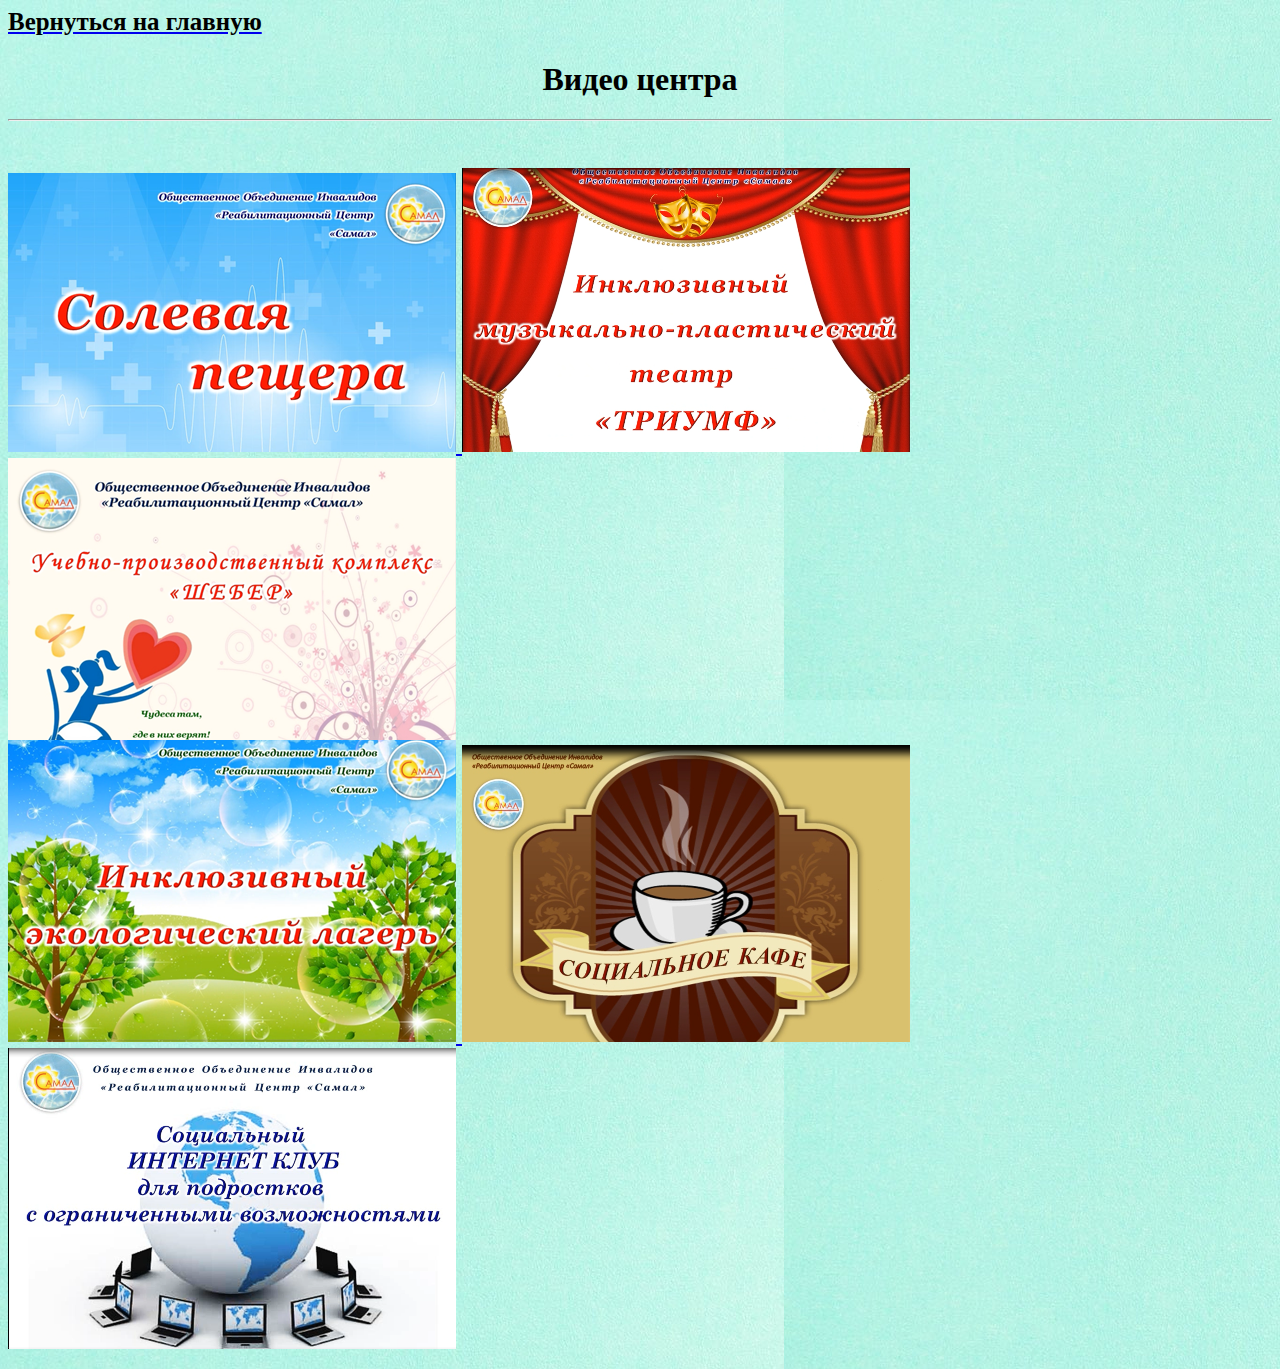
<file: samal.html>
<HTML>
   <HEAD>
   <TITLE>Видео</TITLE>
   </HEAD>
   <BODY background="images/1.jpg">
<FONT COLOR="green">
  <H1 ALIGN="center">
</FONT>
<a href="#" onclick="history.back();return false;"></P><span style='font-size:16.0pt;color:black;'><b></b><H3 ALIGN="left">Вернуться на главную</H3></span></a>Видео центра
  </H2>
  </FONT>
  <HR>
<FONT COLOR="blue">
  <H2 ALIGN="left">
</FONT>
<br>
<body class="home">
<div id="wrap">
<div id="header">  <a href="video/sol.mp4"><img src="images/sol.png"/>   <a href="video/triumf.mp4"><img src="images/teatr.png"/>   <a href="video/sheber.mp4"><img src="images/sheber.png"/> </a> 
<div id="header">  <a href="video/lager.mp4"><img src="images/eco.png"/>   <a href="video/cafe.mp4"><img src="images/kafe.png"/>    <a href="video/internet.mp4"><img src="images/internet.png"/> </a> 
<br>
</file>
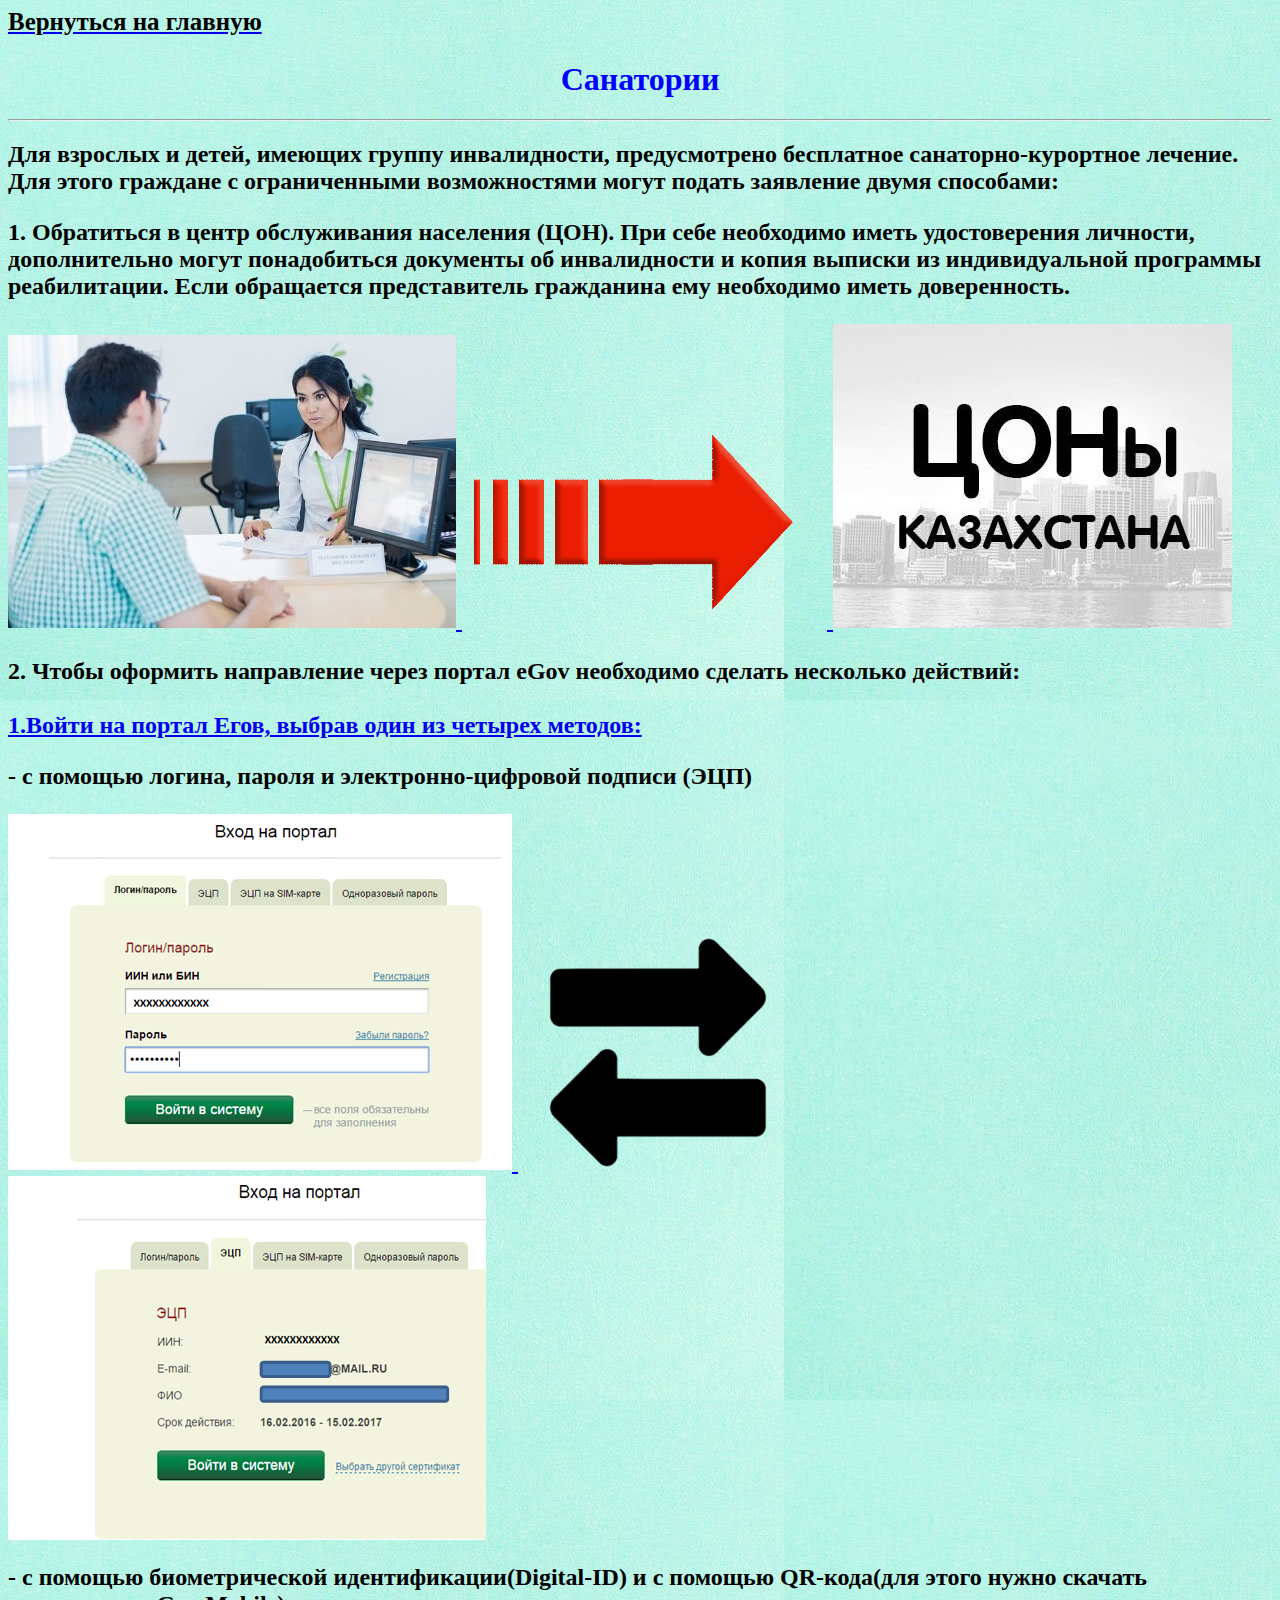
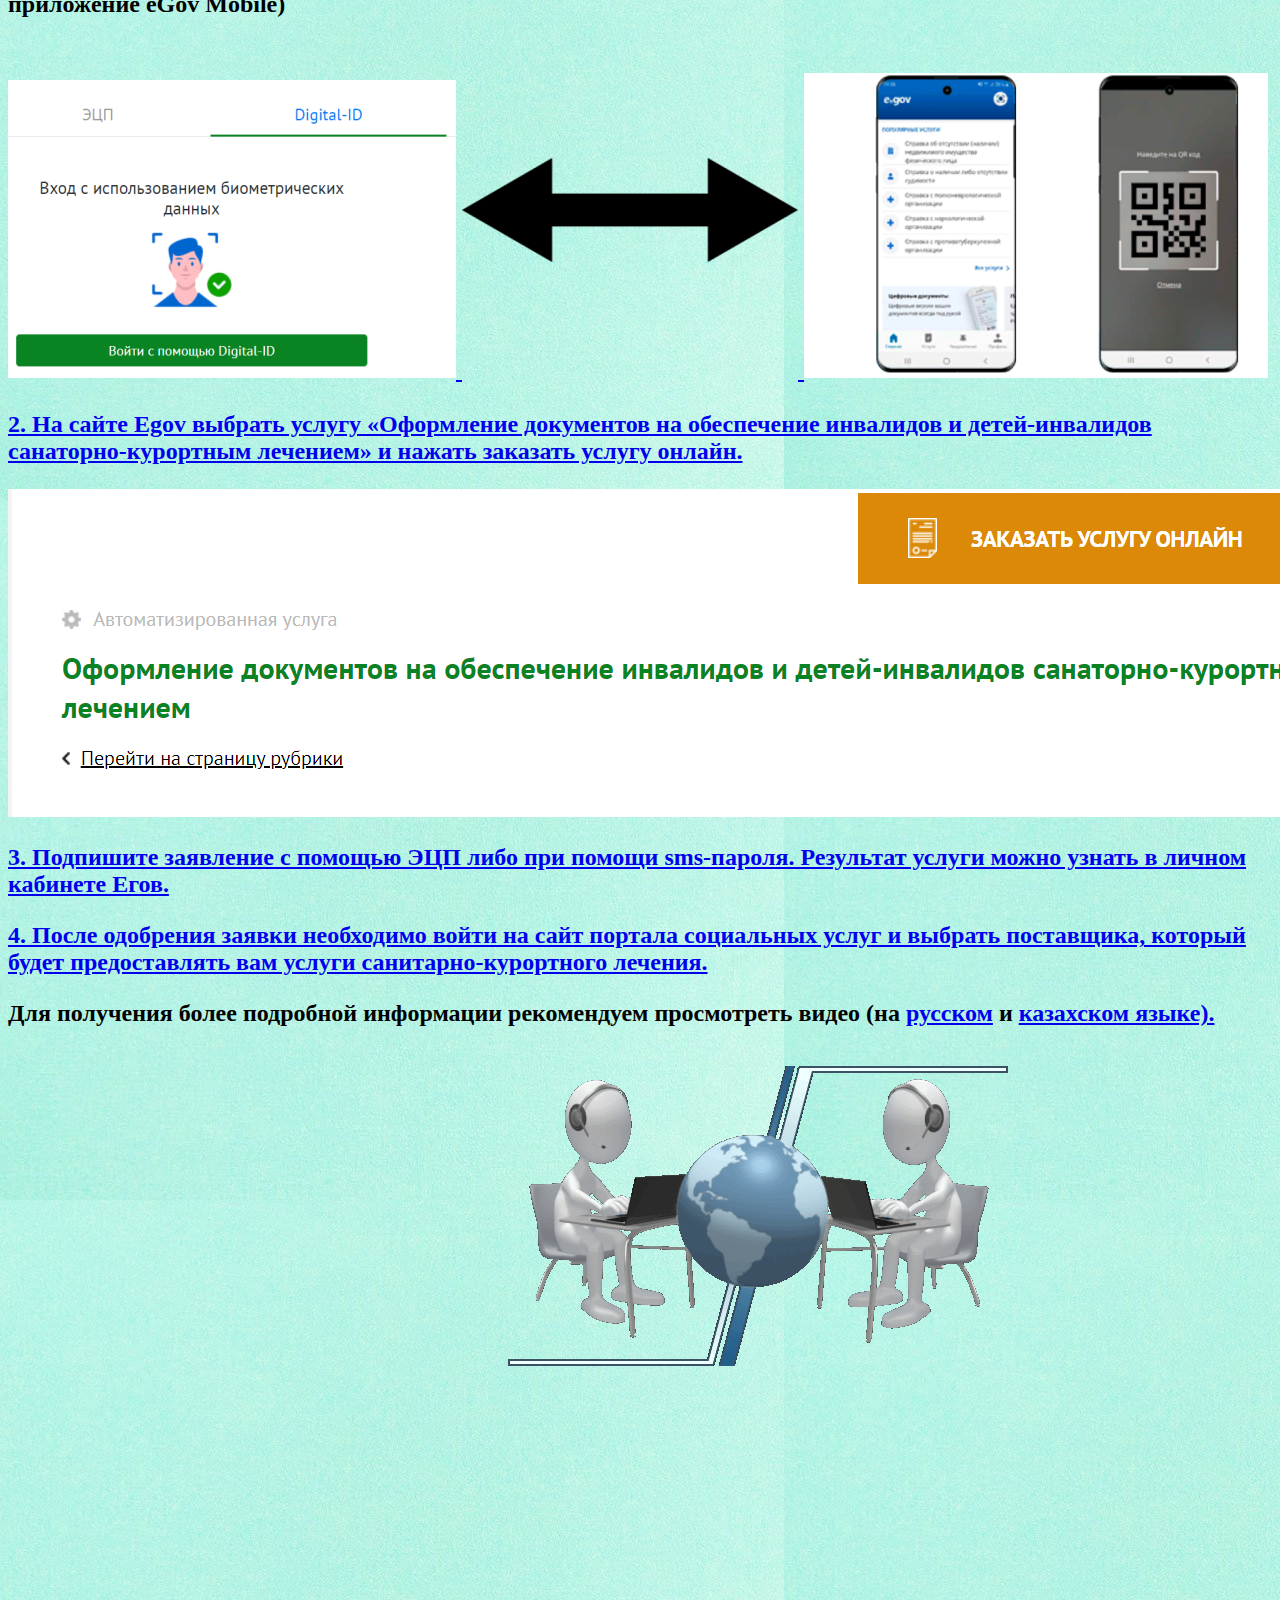
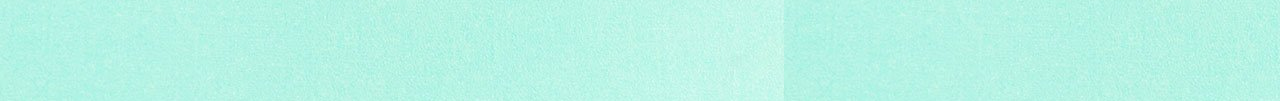
<file: sanatory.html>
﻿<html>
<head>
<meta http-equiv="Content-Type" content="text/html; charset=utf-8">

<TITLE>Санатории</TITLE>

</HEAD>

         <BODY  background="images/1.jpg">

        <H1 ALIGN="center">
        <a href="#" onclick="history.back();return false;"></P><span style='font-size:16.0pt;color:black;'><b></b><H3 ALIGN="left">Вернуться на главную</H3></span></a><FONT COLOR="blue">Санатории 

       </FONT>
       </H1>
       <HR>

     <FONT COLOR="black">

  <H2 ALIGN="left">Для взрослых и детей, имеющих группу инвалидности, предусмотрено бесплатное санаторно-курортное лечение. Для этого граждане с ограниченными возможностями могут подать заявление двумя способами:
 
<P ALIGN="left">1. Обратиться в центр обслуживания населения (ЦОН). При себе необходимо иметь удостоверения личности, дополнительно могут понадобиться документы об инвалидности и копия выписки из индивидуальной программы реабилитации. Если обращается представитель гражданина ему необходимо иметь доверенность.
<br>
<body class="home">
<div id="wrap">
 
 
  <div id="header">  <a href="doc/docum.pdf"><img src="images/conk.jpg"/>   <img src="images/str.gif"/>   <a href="https://mygov.kz/"><img src="images/spisok.jpg"/> </a> 
<FONT COLOR="black">
<P ALIGN="left">2. Чтобы оформить направление через портал eGov необходимо сделать несколько действий:<br> 
<br>

<a href="https://idp.egov.kz/idp/sign-in">1.Войти на портал Егов, выбрав один из четырех методов:</span></b></p> </a>
<P ALIGN="left">- с помощью логина, пароля и электронно-цифровой подписи (ЭЦП)</span></b></p> 
<body class="home">
<div id="wrap">
<div id="header">  <a href="https://idp.egov.kz/idp/sign-in"><img src="images/login.png"/> <img src="images/f.png"/> <a href="https://idp.egov.kz/idp/sign-in"><img src="images/n.png"/>  </a>
<P ALIGN="left">- с помощью биометрической идентификации(Digital-ID) и с помощью QR-кода(для этого нужно скачать приложение eGov Mobile)</span></b></p>
<body class="home">
<div id="wrap">  
<div id="header"> <a href="https://idp.egov.kz/idp/sign-in"><img src="images/biometria.png"/> <img src="images/black.png"/> <a href="https://idp.egov.kz/idp/sign-in"><img src="images/qr.png"/>  </a> 
<br>
<br>
<a href="https://egov.kz/cms/ru/services/pass169_mtszn">2. На сайте Egov выбрать услугу «Оформление документов на обеспечение инвалидов и детей-инвалидов санаторно-курортным
лечением» и нажать заказать услугу онлайн.</span></b></p>
<body class="home">
<div id="wrap">  
<div id="header"> <img src="images/u.png"/>
<br>
<br>
<a href="https://egov.kz/cms/ru">3. Подпишите заявление с помощью ЭЦП либо при помощи sms-пароля. Результат услуги можно узнать в личном кабинете Егов. </p>                   
<a href="https://aleumet.egov.kz/">4. После одобрения заявки необходимо войти на сайт портала социальных услуг и выбрать поставщика, который будет предоставлять вам услуги санитарно-курортного лечения. </a>

<P ALIGN="left">Для получения более подробной информации рекомендуем просмотреть видео (на <a href="https://youtu.be/tGhXBIBF4D0"> русском</a> и <a href="https://youtu.be/QS3Ykc_3sRU">казахском языке).</p>                   


<iframe width="500" height="315" src="https://www.youtube.com/embed/tGhXBIBF4D0" title="YouTube video player" frameborder="0" allow="accelerometer; autoplay; clipboard-write; encrypted-media; gyroscope; picture-in-picture" allowfullscreen></iframe><img src="images/music.gif"/><iframe width="500" height="315" src="https://www.youtube.com/embed/QS3Ykc_3sRU" title="YouTube video player" frameborder="0" allow="accelerometer; autoplay; clipboard-write; encrypted-media; gyroscope; picture-in-picture" allowfullscreen></iframe>
 </BODY>
 </HTML>
</file>
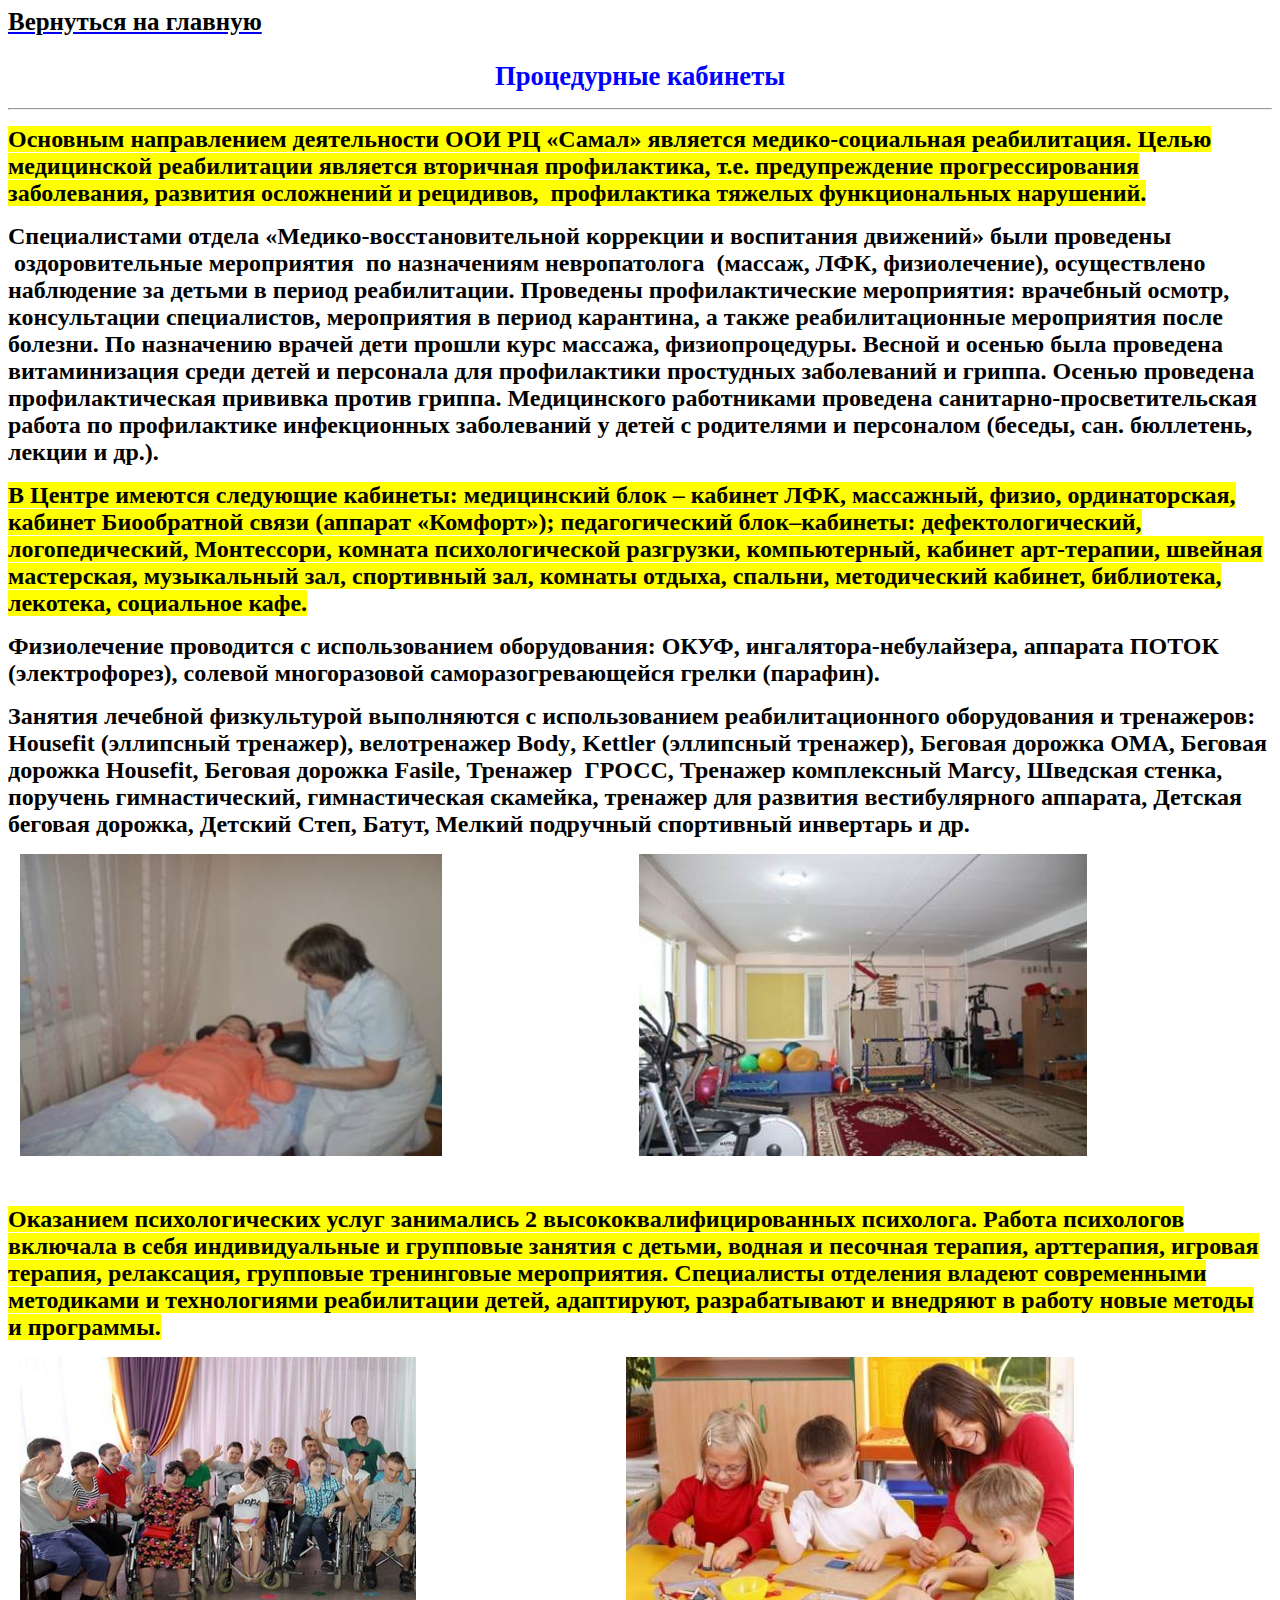
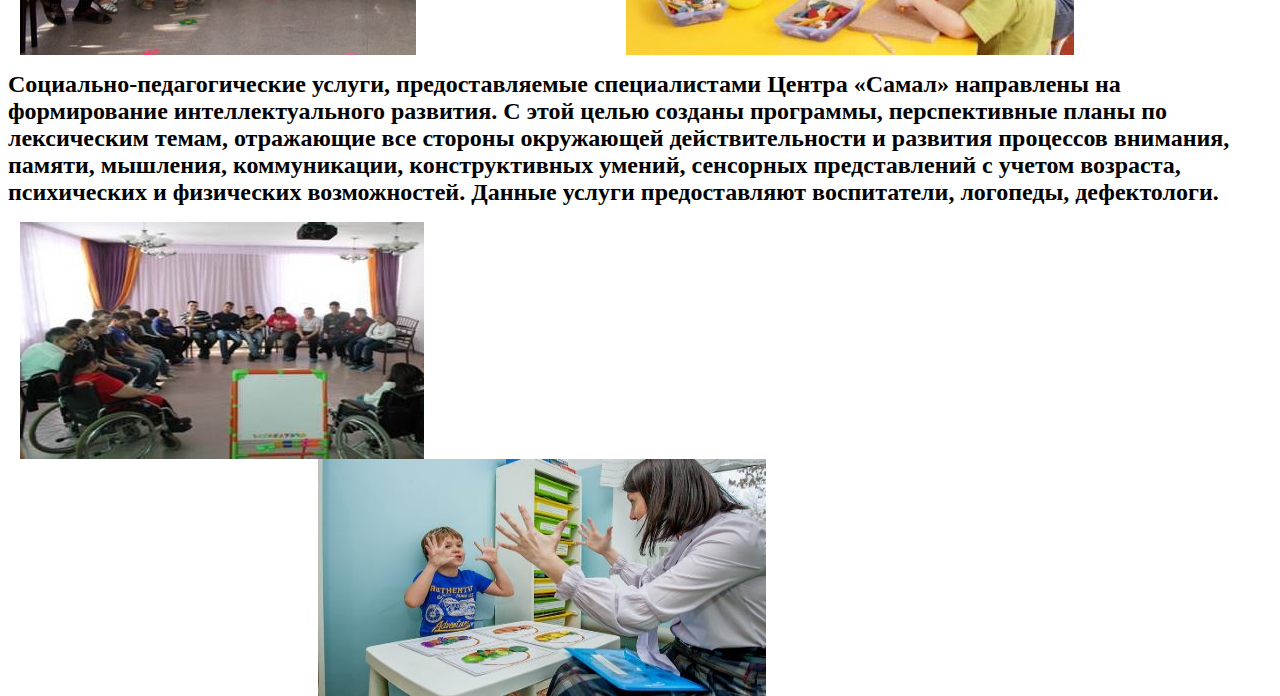
<file: кабинеты.html>
<html>
<head>
<meta http-equiv="Content-Type" content="text/html; charset=utf-8">
<a href="#" onclick="history.back();return false;"></P><span style='font-size:16.0pt;color:black;'><b></b><H3 ALIGN="left">Вернуться на главную</H3></span></a><title>Процедурные кабинеты</title>
</head>
<body>
<p class=MsoNormal align=center style='text-align:center;line-height:normal'><b><span
style='font-size:20.0pt;font-family:"Times New Roman","serif";color:blue'>Процедурные
кабинеты</span></b></p>

<hr>

<p class=MsoNormal style='line-height:normal'><b><span style='font-size:18.0pt;
font-family:"Times New Roman","serif";color:black'><mark>Основным
направлением деятельности ООИ РЦ «<span class=SpellE>Самал</span>» является <span
class=GramE>медико-социальная</span> реабилитация. Целью медицинской
реабилитации является вторичная профилактика, т.е. предупреждение прогрессирования
заболевания, развития осложнений и рецидивов,&nbsp; профилактика тяжелых
функциональных нарушений.</mark> </span></b><span style='font-size:10.0pt;'><o:p></o:p></span></p>

<p class=MsoNormal style='line-height:normal'><b><span style='font-size:18.0pt;
font-family:"Times New Roman","serif";color:black'>Специалистами
отдела «Медико-восстановительной коррекции и воспитания движений» были
проведены &nbsp;оздоровительные мероприятия&nbsp; по назначениям невропатолога&nbsp;
(массаж, ЛФК, <span class=SpellE>физиолечение</span>), осуществлено наблюдение
за детьми в период реабилитации. Проведены профилактические мероприятия:
врачебный осмотр, консультации специалистов, мероприятия в период карантина, а
также реабилитационные мероприятия после болезни. По назначению врачей дети
прошли курс массажа, <span class=SpellE>физиопроцедуры</span>. Весной и осенью
была проведена витаминизация среди детей и персонала для профилактики
простудных заболеваний и гриппа. Осенью проведена профилактическая прививка
против гриппа. Медицинского работниками проведена санитарно-просветительская
работа по профилактике инфекционных заболеваний у детей с родителями и
персоналом (беседы, сан<span class=GramE>.</span> <span class=GramE></span>бюллетень,
лекции и др.).</span></b><span style='font-size:10.0pt;'><o:p></o:p></span></p>

<p class=MsoNormal style='line-height:normal'><span class=GramE><b><span
style='font-size:18.0pt;font-family:"Times New Roman","serif";
color:black'><mark>В Центре имеются следующие кабинеты: медицинский блок – кабинет
ЛФК, массажный, <span class=SpellE>физио</span>, ординаторская, кабинет
Биообратной связи (аппарат «Комфорт»); педагогический блок–кабинеты:
дефектологический, логопедический, <span class=SpellE>Монтессори</span>,
комната психологической разгрузки, компьютерный, кабинет арт-терапии, швейная
мастерская, музыкальный зал, спортивный зал, комнаты отдыха, спальни,
методический кабинет, библиотека, <span class=SpellE>лекотека</span>,
социальное кафе.</mark> </span></b></span><span style='font-size:10.0pt;'><o:p></o:p></span></p>

<p class=MsoNormal style='line-height:normal'><span class=SpellE><b><span
style='font-size:18.0pt;font-family:"Times New Roman","serif";
color:black'>Физиолечение</span></b></span><b><span style='font-size:18.0pt;
font-family:"Times New Roman","serif";color:black'>
проводится с использованием оборудования: ОКУФ, ингалятора-<span class=SpellE>небулайзера</span>,
аппарата ПОТОК (электрофорез), солевой многоразовой <span class=SpellE>саморазогревающейся</span>
грелки (парафин).</span></b><span style='font-size:10.0pt;'><o:p></o:p></span></p>

<p class=MsoNormal style='line-height:normal'><b><span style='font-size:18.0pt;
font-family:"Times New Roman","serif";color:black'>Занятия
лечебной физкультурой выполняются с использованием реабилитационного
оборудования и тренажеров: </span></b><span class=SpellE><b><span lang=EN-US
style='font-size:18.0pt;font-family:"Times New Roman","serif";
color:black;'>Housefit</span></b></span><b><span
lang=EN-US style='font-size:18.0pt;font-family:"Times New Roman","serif";
color:black'> </span></b><b><span style='font-size:18.0pt;font-family:"Times New Roman","serif";color:black'>(<span class=SpellE>эллипсный</span>
тренажер), велотренажер </span></b><b><span lang=EN-US style='font-size:18.0pt;
font-family:"Times New Roman","serif";color:black;'>Body</span></b><b><span style='font-size:18.0pt;
font-family:"Times New Roman","serif";color:black'>, </span></b><span
class=SpellE><b><span lang=EN-US style='font-size:18.0pt;font-family:"Times New Roman","serif";color:black;'>Kettler</span></b></span><b><span style='font-size:18.0pt;font-family:"Times New Roman","serif";color:black'> (<span class=SpellE>эллипсный</span>
тренажер), Беговая дорожка ОМА, Беговая дорожка </span></b><span class=SpellE><b><span
lang=EN-US style='font-size:18.0pt;font-family:"Times New Roman","serif";
color:black;'>Housefit</span></b></span><b><span
style='font-size:18.0pt;font-family:"Times New Roman","serif";
color:black'>, Беговая дорожка </span></b><span class=SpellE><b><span
lang=EN-US style='font-size:18.0pt;font-family:"Times New Roman","serif";
color:black;'>Fasile</span></b></span><b><span
style='font-size:18.0pt;font-family:"Times New Roman","serif";
color:black'>, Тренажер&nbsp; ГРОСС, Тренажер комплексный </span></b><b><span
lang=EN-US style='font-size:18.0pt;font-family:"Times New Roman","serif";
color:black;'>Marcy</span></b><b><span style='font-size:
18.0pt;font-family:"Times New Roman","serif";
color:black'>, Шведская стенка, поручень гимнастический, гимнастическая
скамейка, тренажер для развития вестибулярного аппарата, Детская беговая
дорожка, Детский Степ, Батут, Мелкий подручный спортивный <span class=SpellE>инвертарь</span>
и др.</span></b><span style='font-size:10.0pt;'><o:p></o:p></span></p>

<p class=MsoNormal align=center style='text-align:center;line-height:normal'>
<!--[if gte vml 1]><v:shapetype
 id="_x0000_t75" coordsize="21600,21600" o:spt="75" o:preferrelative="t"
 path="m@4@5l@4@11@9@11@9@5xe" filled="f" stroked="f">
 <v:stroke joinstyle="miter"/>
 <v:formulas>
  <v:f eqn="if lineDrawn pixelLineWidth 0"/>
  <v:f eqn="sum @0 1 0"/>
  <v:f eqn="sum 0 0 @1"/>
  <v:f eqn="prod @2 1 2"/>
  <v:f eqn="prod @3 21600 pixelWidth"/>
  <v:f eqn="prod @3 21600 pixelHeight"/>
  <v:f eqn="sum @0 0 1"/>
  <v:f eqn="prod @6 1 2"/>
  <v:f eqn="prod @7 21600 pixelWidth"/>
  <v:f eqn="sum @8 21600 0"/>
  <v:f eqn="prod @7 21600 pixelHeight"/>
  <v:f eqn="sum @10 21600 0"/>
 </v:formulas>
 <v:path o:extrusionok="f" gradientshapeok="t" o:connecttype="rect"/>
 <o:lock v:ext="edit" aspectratio="t"/>
</v:shapetype><v:shape id="Рисунок_x0020_2" o:spid="_x0000_s1029" type="#_x0000_t75"
 style='position:absolute;left:0;text-align:left;margin-left:0;margin-top:0;
 width:329.25pt;height:226.5pt;z-index:251658240;visibility:visible;
 mso-wrap-style:square;mso-width-percent:0;mso-height-percent:0;
 mso-wrap-distance-left:9pt;mso-wrap-distance-top:0;mso-wrap-distance-right:9pt;
 mso-wrap-distance-bottom:0;mso-position-horizontal:left;
 mso-position-horizontal-relative:text;mso-position-vertical:absolute;
 mso-position-vertical-relative:line;mso-width-percent:0;mso-height-percent:0;
 mso-width-relative:page;mso-height-relative:page' o:allowoverlap="f">
 <v:imagedata src="images/pr.jpg"/>
 <w:wrap type="square" anchory="line"/>
</v:shape><![endif]-->
<![if !vml]><img width=422 height=302
src="images/pr.jpg" align=left hspace=12 v:shapes="Рисунок_x0020_2"><![endif]><b
style><span style='font-size:16.0pt;font-family:
"Times New Roman","serif";color:black;'><img width=448
height=302 id="_x0000_i1026" src="images/pr1.jpg"></span></b></p>
<br>

<p class=MsoNormal style='line-height:normal'><b><span style='font-size:18.0pt;
font-family:"Times New Roman","serif";color:black'><mark>Оказанием
психологических услуг занимались 2 высококвалифицированных психолога. Работа
психологов включала в себя индивидуальные и групповые занятия с детьми, водная
и песочная терапия, <span class=SpellE>арттерапия</span>, игровая терапия,
релаксация, групповые <span class=SpellE>тренинговые</span> мероприятия.
Специалисты отделения владеют современными методиками и технологиями
реабилитации детей, адаптируют, разрабатывают и внедряют в работу новые методы
и программы.</mark> </span></b><span style='font-size:10.0pt;'><o:p></o:p></span></p>

<p class=MsoNormal align=center style='text-align:center;line-height:normal'><!--[if gte vml 1]><v:shape
 id="Рисунок_x0020_3" o:spid="_x0000_s1028" type="#_x0000_t75" style='position:absolute;
 left:0;text-align:left;margin-left:0;margin-top:0;width:510.75pt;height:252pt;
 z-index:251659264;visibility:visible;mso-wrap-style:square;
 mso-width-percent:0;mso-height-percent:0;mso-wrap-distance-left:9pt;
 mso-wrap-distance-top:0;mso-wrap-distance-right:9pt;
 mso-wrap-distance-bottom:0;mso-position-horizontal:left;
 mso-position-horizontal-relative:text;mso-position-vertical:absolute;
 mso-position-vertical-relative:line;mso-width-percent:0;mso-height-percent:0;
 mso-width-relative:page;mso-height-relative:page' o:allowoverlap="f">
 <v:imagedata src="images/pr2.jpg"/>
 <w:wrap type="square" anchory="line"/>
</v:shape><![endif]--><![if !vml]><img width=396 height=298
src="images/pr2.jpg" align=left hspace=12 v:shapes="Рисунок_x0020_3"><![endif]><b
style><span style='font-size:16.0pt;font-family:
"Times New Roman","serif";color:black;'><img width=448
height=298 id="_x0000_i1025" src="images/pr3.jpg"></span></b></p>

<p class=MsoNormal style='line-height:normal'><b><span style='font-size:18.0pt;
font-family:"Times New Roman","serif";color:black'>Социально-педагогические
услуги, предоставляемые специалистами Центра «<span class=SpellE>Самал</span>»
направлены на формирование интеллектуального развития. С этой целью созданы
программы, перспективные планы по лексическим темам, отражающие все стороны
окружающей действительности и развития процессов внимания, памяти, мышления,
коммуникации, конструктивных умений, сенсорных представлений с учетом возраста,
психических и физических возможностей. Данные услуги предоставляют воспитатели,
логопеды, дефектологи. </span></b><span style='font-size:10.0pt;'><o:p></o:p></span></p>

<p class=MsoNormal align=right style='text-align:right;line-height:normal'><!--[if gte vml 1]><v:shape
 id="Рисунок_x0020_4" o:spid="_x0000_s1027" type="#_x0000_t75" style='position:absolute;
 left:0;text-align:left;margin-left:0;margin-top:0;width:402pt;height:177.75pt;
 z-index:251660288;visibility:visible;mso-wrap-style:square;
 mso-width-percent:0;mso-height-percent:0;mso-wrap-distance-left:9pt;
 mso-wrap-distance-top:0;mso-wrap-distance-right:9pt;
 mso-wrap-distance-bottom:0;mso-position-horizontal:left;
 mso-position-horizontal-relative:text;mso-position-vertical:absolute;
 mso-position-vertical-relative:line;mso-width-percent:0;mso-height-percent:0;
 mso-width-relative:page;mso-height-relative:page' o:allowoverlap="f">
 <v:imagedata src="images/image006.jpg"/>
 <w:wrap type="square" anchory="line"/>
</v:shape><![endif]--><![if !vml]><img width=404 height=237
src="images/image006.jpg" align=left hspace=12 v:shapes="Рисунок_x0020_4"><![endif]><!--[if gte vml 1]><v:shape
 id="Рисунок_x0020_5" o:spid="_x0000_s1026" type="#_x0000_t75" style='position:absolute;
 left:0;text-align:left;margin-left:362.05pt;margin-top:0;width:413.25pt;
 height:187.5pt;z-index:251661312;visibility:visible;mso-wrap-style:square;
 mso-width-percent:0;mso-height-percent:0;mso-wrap-distance-left:9pt;
 mso-wrap-distance-top:0;mso-wrap-distance-right:9pt;
 mso-wrap-distance-bottom:0;mso-position-horizontal:right;
 mso-position-horizontal-relative:text;mso-position-vertical:absolute;
 mso-position-vertical-relative:line;mso-width-percent:0;mso-height-percent:0;
 mso-width-relative:page;mso-height-relative:page' o:allowoverlap="f">
 <v:imagedata src="images/image007.jpg"/>
 <w:wrap type="square" anchory="line"/>
</v:shape><![endif]--><![if !vml]><img width=448 height=237
src="images/image007.jpg"align=left hspace=310 v:shapes="Рисунок_x0020_5"><![endif]><span
style='font-size:16.0pt;font-family:"Times New Roman","serif";color:black'><br
clear=all style>
</span></p>

<p class=MsoNormal style='line-height:normal'><b><span style='font-size:16.0pt;
font-family:"Times New Roman","serif";color:black'>&nbsp;</span></b></p>

<p class=MsoNormal style='line-height:normal'><b><span style='font-size:20.0pt;
font-family:"Times New Roman","serif";color:black'><br clear=all
style>
</span></b></p>

<p class=MsoNormal>&nbsp;</p>

</div>

</body>

</html>
</file>
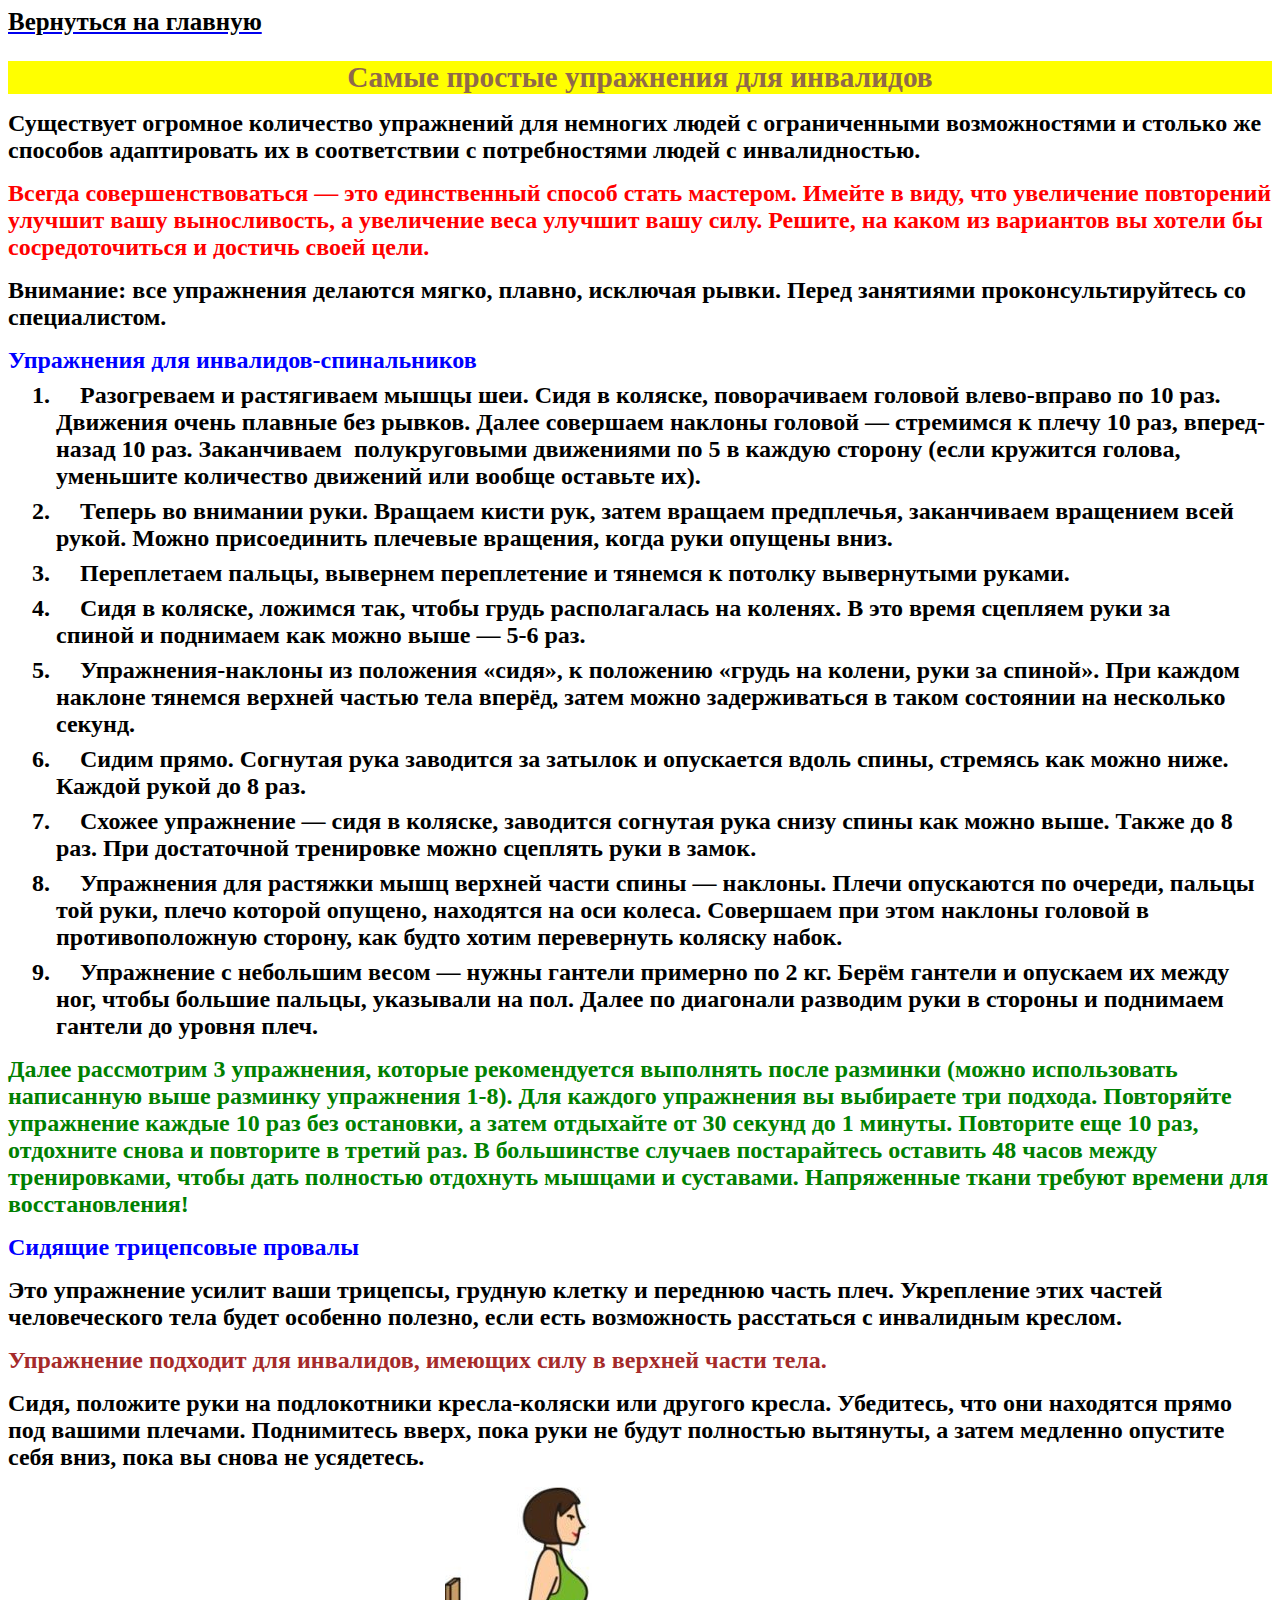
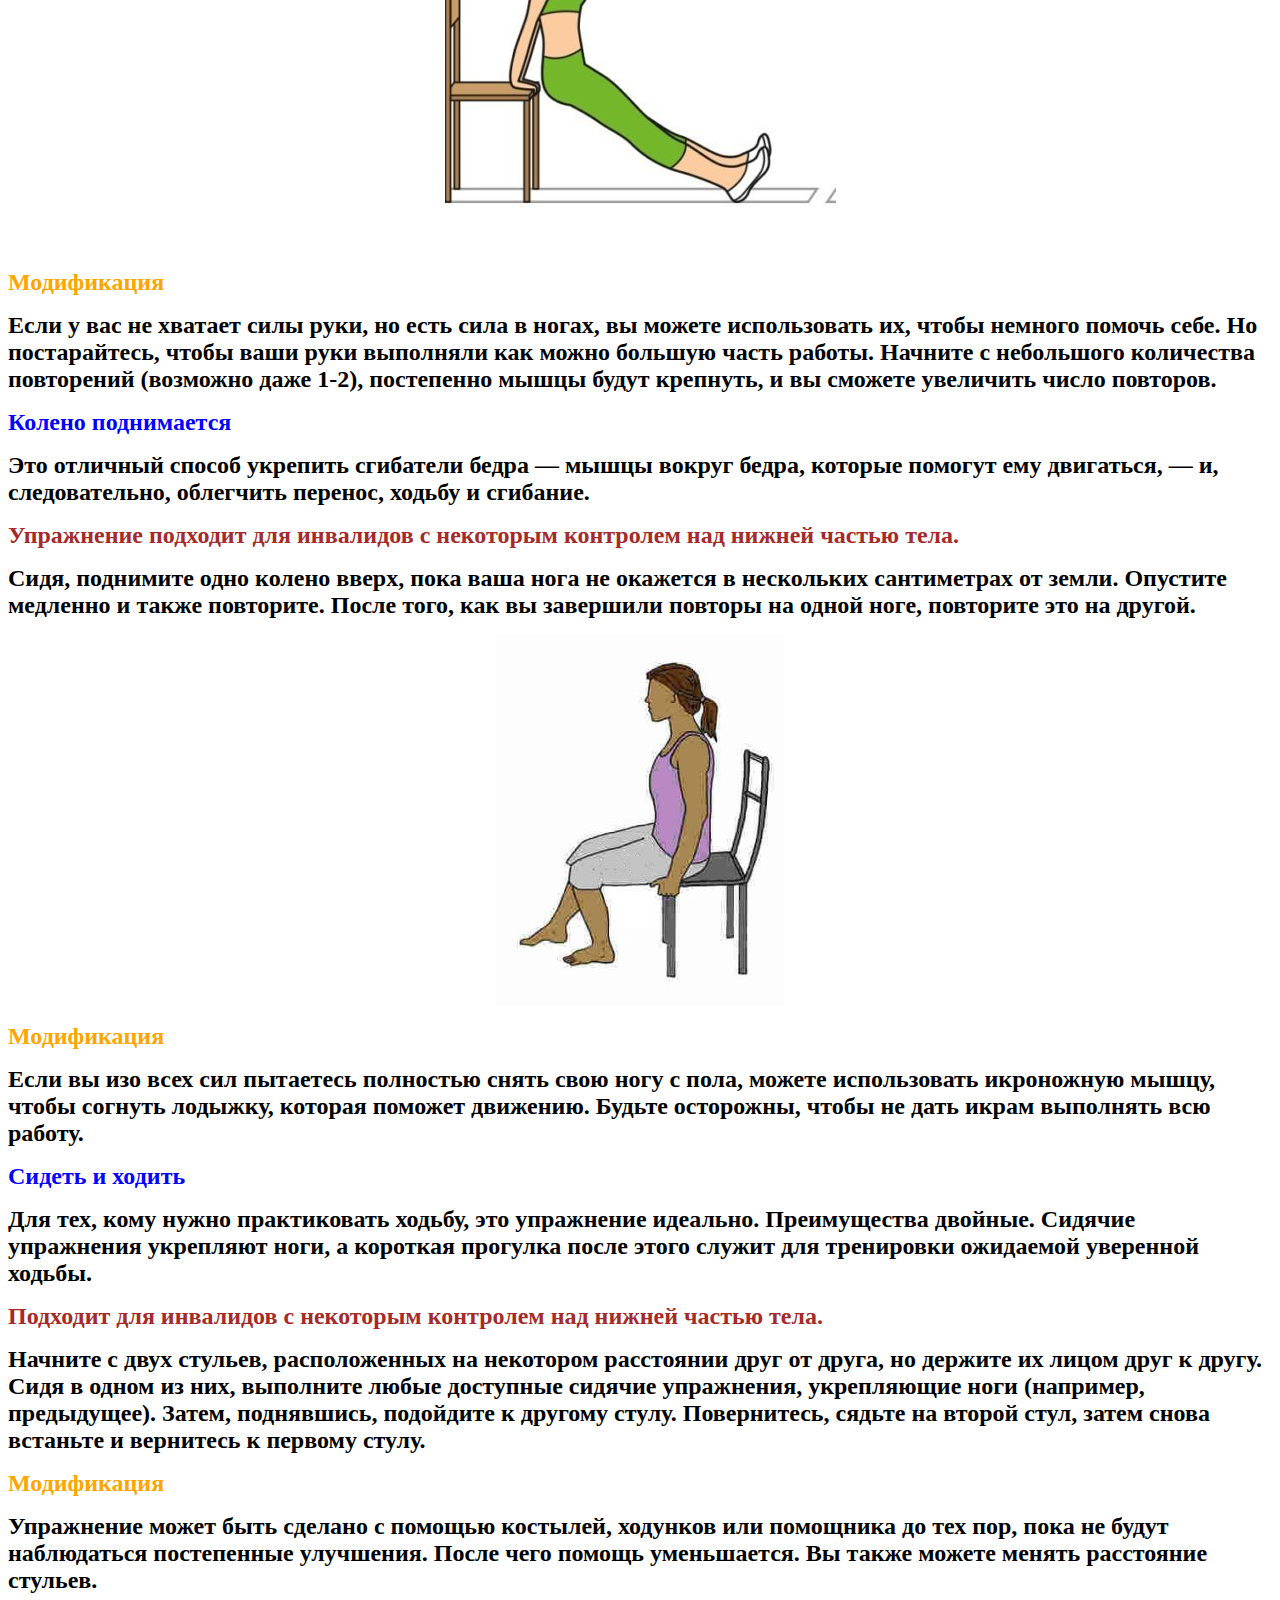
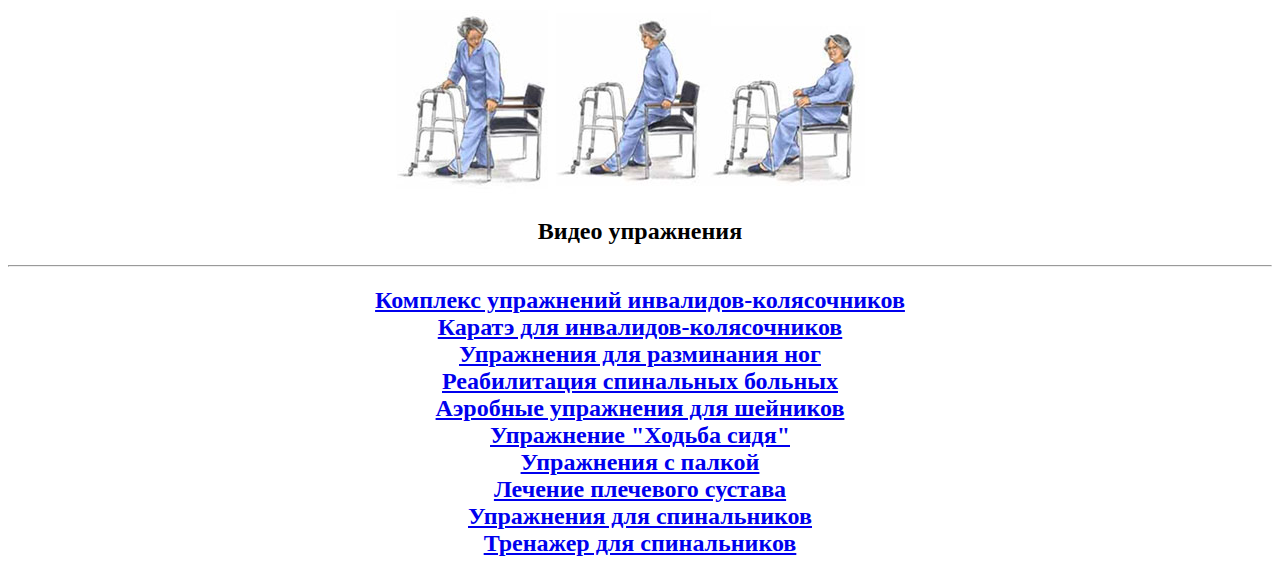
<file: упражнения.html>
<html>
<head>
<meta http-equiv="Content-Type" content="text/html; charset=utf-8">
<title>Упражнения</title>
</head>
<body>
<a href="#" onclick="history.back();return false;"></P><span style='font-size:16.0pt;color:black;'><b></b><H3 ALIGN="left">Вернуться на главную</H3></span></a>


<p class=MsoNormal align=center style='text-align:center;line-height:normal;
background:yellow'><b><span style='font-size:22.0pt;font-family:"Times New Roman","serif";
color:#90694A'>Самые простые упражнения для инвалидов</span></b><span
style='font-size:22.0pt;font-family:"Times New Roman","serif"'><o:p></o:p></span></p>

<p style='margin-top:0cm;background:white'><b><span style='font-size:18.0pt;
color:black'>Существует огромное количество упражнений для немногих людей с
ограниченными возможностями и столько же способов адаптировать их в
соответствии с потребностями людей с инвалидностью.</span><span
style='font-size:14.0pt'><o:p></o:p></span></p>

<p style='margin-top:0cm;background:white;box-sizing: inherit;font-variant-ligatures: normal;
font-variant-caps: normal;orphans: 2;widows: 2;-webkit-text-stroke-width: 0px;
text-decoration-style: initial;text-decoration-color: initial;word-spacing:
0px'><span style='font-size:18.0pt;color:red'>Всегда совершенствоваться — это
единственный способ стать мастером.&nbsp;Имейте в виду, что увеличение
повторений улучшит вашу выносливость, а увеличение веса улучшит вашу
силу.&nbsp;Решите, на каком из вариантов вы хотели бы сосредоточиться и достичь
своей цели.</span><span style='font-size:14.0pt'><o:p></o:p></span></p>

<p style='margin-top:0cm;background:white;box-sizing: inherit;font-variant-ligatures: normal;
font-variant-caps: normal;orphans: 2;widows: 2;-webkit-text-stroke-width: 0px;
text-decoration-style: initial;text-decoration-color: initial;word-spacing:
0px'><strong style='box-sizing: inherit'><span style='font-size:18.0pt;
color:black'>Внимание:</span></strong><span style='font-size:18.0pt;color:black'>&nbsp;все
упражнения делаются мягко, плавно, исключая рывки. Перед занятиями
проконсультируйтесь со специалистом.&nbsp;</span><span style='font-size:14.0pt'><o:p></o:p></span></p>

<p class=MsoNormal style='margin-top:6.0pt;margin-right:0cm;margin-bottom:6.0pt;
margin-left:0cm;line-height:normal;background:white'><b><span style='font-size:
18.0pt;font-family:"Times New Roman","serif";color:blue'>Упражнения для
инвалидов-<span class=SpellE>спинальников</span></span></b><span
style='font-size:14.0pt;font-family:"Times New Roman","serif"'><o:p></o:p></span></p>

<p class=MsoNormal style='margin-top:6.0pt;margin-right:0cm;margin-bottom:6.0pt;
margin-left:36.0pt;text-indent:-18.0pt;line-height:normal;background:white'><span
style='font-size:18.0pt;font-family:"Times New Roman","serif";color:black'>1.&nbsp;&nbsp;&nbsp;&nbsp;
Разогреваем и растягиваем мышцы шеи.&nbsp;Сидя в коляске, поворачиваем головой
влево-вправо по 10 раз. Движения <span class=GramE>очень плавные</span> без
рывков. Далее совершаем наклоны головой — стремимся к плечу 10 раз,
вперед-назад 10 раз. Заканчиваем&nbsp; полукруговыми движениями по 5 в каждую
сторону (если кружится голова, уменьшите количество движений или вообще
оставьте их).</span><span style='font-size:14.0pt;font-family:"Times New Roman","serif"'><o:p></o:p></span></p>

<p class=MsoNormal style='margin-top:6.0pt;margin-right:0cm;margin-bottom:6.0pt;
margin-left:36.0pt;text-indent:-18.0pt;line-height:normal;background:white'><span
style='font-size:18.0pt;font-family:"Times New Roman","serif";color:black'>2.&nbsp;&nbsp;&nbsp;&nbsp;
Теперь во внимании руки.&nbsp;Вращаем кисти рук, затем вращаем предплечья,
заканчиваем вращением всей рукой. Можно присоединить плечевые вращения, когда
руки опущены вниз.&nbsp;</span><span style='font-size:14.0pt;font-family:"Times New Roman","serif"'><o:p></o:p></span></p>

<p class=MsoNormal style='margin-top:6.0pt;margin-right:0cm;margin-bottom:6.0pt;
margin-left:36.0pt;text-indent:-18.0pt;line-height:normal;background:white'><span
style='font-size:18.0pt;font-family:"Times New Roman","serif";color:black'>3.&nbsp;&nbsp;&nbsp;&nbsp;
Переплетаем пальцы, вывернем переплетение и&nbsp;тянемся к
потолку&nbsp;вывернутыми руками.</span><span style='font-size:14.0pt;
font-family:"Times New Roman","serif"'><o:p></o:p></span></p>

<p class=MsoNormal style='margin-top:6.0pt;margin-right:0cm;margin-bottom:6.0pt;
margin-left:36.0pt;text-indent:-18.0pt;line-height:normal;background:white'><span
style='font-size:18.0pt;font-family:"Times New Roman","serif";color:black'>4.&nbsp;&nbsp;&nbsp;&nbsp;
Сидя в коляске, ложимся так, чтобы грудь располагалась на коленях. В это
время&nbsp;сцепляем руки за спиной&nbsp;и поднимаем как можно выше — 5-6 раз.</span><span
style='font-size:18.0pt;font-family:"Times New Roman","serif"'><o:p></o:p></span></p>

<p class=MsoNormal style='margin-top:6.0pt;margin-right:0cm;margin-bottom:6.0pt;
margin-left:36.0pt;text-indent:-18.0pt;line-height:normal;background:white'><span
style='font-size:18.0pt;font-family:"Times New Roman","serif";color:black'>5.&nbsp;&nbsp;&nbsp;&nbsp;
Упражнения-наклоны&nbsp;из положения «сидя», к положению «грудь на колени, руки
за спиной». При каждом наклоне тянемся верхней частью тела вперёд, затем можно
задерживаться в таком состоянии на несколько секунд.</span><span
style='font-size:14.0pt;font-family:"Times New Roman","serif"'><o:p></o:p></span></p>

<p class=MsoNormal style='margin-top:6.0pt;margin-right:0cm;margin-bottom:6.0pt;
margin-left:36.0pt;text-indent:-18.0pt;line-height:normal;background:white'><span
style='font-size:18.0pt;font-family:"Times New Roman","serif";color:black'>6.&nbsp;&nbsp;&nbsp;&nbsp;
Сидим прямо.&nbsp;Согнутая рука заводится за затылок&nbsp;и опускается вдоль
спины, стремясь как можно ниже. Каждой рукой до 8 раз.</span><span
style='font-size:14.0pt;font-family:"Times New Roman","serif"'><o:p></o:p></span></p>

<p class=MsoNormal style='margin-top:6.0pt;margin-right:0cm;margin-bottom:6.0pt;
margin-left:36.0pt;text-indent:-18.0pt;line-height:normal;background:white'><span
style='font-size:18.0pt;font-family:"Times New Roman","serif";color:black'>7.&nbsp;&nbsp;&nbsp;&nbsp;
Схожее упражнение — сидя в коляске,&nbsp;<span class=GramE>заводится</span>
согнутая рука снизу&nbsp;спины как можно выше. Также до 8 раз. При достаточной
тренировке можно сцеплять руки в замок.</span><span style='font-size:14.0pt;
font-family:"Times New Roman","serif"'><o:p></o:p></span></p>

<p class=MsoNormal style='margin-top:6.0pt;margin-right:0cm;margin-bottom:6.0pt;
margin-left:36.0pt;text-indent:-18.0pt;line-height:normal;background:white'><span
style='font-size:18.0pt;font-family:"Times New Roman","serif";color:black'>8.&nbsp;&nbsp;&nbsp;&nbsp;
Упражнения для растяжки мышц верхней части спины — наклоны. Плечи опускаются по
очереди, пальцы той руки, плечо которой опущено, находятся на оси колеса.
Совершаем при этом наклоны головой в противоположную сторону, как будто хотим
перевернуть коляску набок.</span><span style='font-size:14.0pt;font-family:
"Times New Roman","serif"'><o:p></o:p></span></p>

<p class=MsoNormal style='margin-top:6.0pt;margin-right:0cm;margin-bottom:6.0pt;
margin-left:36.0pt;text-indent:-18.0pt;line-height:normal;background:white'><span
style='font-size:18.0pt;font-family:"Times New Roman","serif";color:black'>9.&nbsp;&nbsp;&nbsp;&nbsp;
Упражнение с небольшим весом — нужны гантели примерно по 2 кг.&nbsp;Берём
гантели и опускаем их между ног, чтобы большие пальцы, указывали на пол. Далее
по диагонали разводим руки в стороны и поднимаем гантели до уровня плеч.&nbsp;</span><span
style='font-size:14.0pt;font-family:"Times New Roman","serif"'><o:p></o:p></span></p>

<p class=MsoNormal style='line-height:normal;background:white'><span
style='font-size:18.0pt;font-family:"Times New Roman","serif";color:green'>Далее
рассмотрим 3 упражнения, которые рекомендуется выполнять после разминки (можно
использовать написанную выше разминку упражнения 1-8). Для каждого упражнения
вы выбираете три подхода.&nbsp;Повторяйте упражнение каждые 10 раз без
остановки, а затем отдыхайте от 30 секунд до 1 минуты.&nbsp;Повторите еще 10
раз, отдохните снова и повторите в третий раз.&nbsp;В большинстве случаев
постарайтесь оставить 48 часов между тренировками, чтобы дать полностью
отдохнуть мышцами и суставами.&nbsp;Напряженные ткани требуют времени для
восстановления!</span><span style='font-size:14.0pt;font-family:"Times New Roman","serif"'><o:p></o:p></span></p>

<p class=MsoNormal style='line-height:normal;background:white'><b><span
style='font-size:18.0pt;font-family:"Times New Roman","serif";color:blue'>Сидящие
<span class=SpellE>трицепсовые</span> провалы</span></b><span style='font-size:
14.0pt;font-family:"Times New Roman","serif"'><o:p></o:p></span></p>

<p class=MsoNormal style='line-height:normal;background:white'><span
style='font-size:18.0pt;font-family:"Times New Roman","serif";color:black'>Это
упражнение усилит ваши трицепсы, грудную клетку и переднюю часть
плеч.&nbsp;Укрепление этих частей человеческого тела будет особенно полезно,
если есть возможность расстаться&nbsp;с инвалидным креслом.</span><span
style='font-size:14.0pt;font-family:"Times New Roman","serif"'><o:p></o:p></span></p>

<p class=MsoNormal style='line-height:normal;background:white'><b><span
style='font-size:18.0pt;font-family:"Times New Roman","serif";color:brown'>Упражнение
подходит для&nbsp;инвалидов, имеющих силу в верхней части тела.</span></b><span
style='font-size:14.0pt;font-family:"Times New Roman","serif"'><o:p></o:p></span></p>

<p class=MsoNormal style='line-height:normal;background:white'><span
style='font-size:18.0pt;font-family:"Times New Roman","serif";color:black'>Сидя,
положите руки на подлокотники кресла-коляски или другого кресла. Убедитесь, что
они находятся прямо под вашими плечами. Поднимитесь вверх, пока руки не будут
полностью вытянуты, а затем медленно опустите себя вниз, пока вы снова не
усядетесь.</span><span style='font-size:14.0pt;font-family:"Times New Roman","serif"'><o:p></o:p></span></p>

<p class=MsoNormal align=center style='text-align:center;line-height:normal;
background:white'><span style='font-size:18.0pt;font-family:"Times New Roman","serif";'><img width=391 height=366 id="_x0000_i1027"
src="images/upr.jpg"
<span style='font-size:14.0pt;font-family:"Times New Roman","serif"'><o:p></o:p></span></p>

<p class=MsoNormal style='line-height:normal;background:white'><b><span
style='font-size:18.0pt;font-family:"Times New Roman","serif";color:orange'>Модификация</span></b><span
style='font-size:14.0pt;font-family:"Times New Roman","serif"'><o:p></o:p></span></p>

<p class=MsoNormal style='line-height:normal;background:white'><span
style='font-size:18.0pt;font-family:"Times New Roman","serif";color:black'>Если
у вас не хватает силы руки, но есть сила в ногах, вы можете использовать их,
чтобы немного помочь себе.&nbsp;Но постарайтесь, чтобы ваши руки выполняли как
можно большую часть работы. Начните с небольшого количества повторений
(возможно даже 1-2), постепенно мышцы будут крепнуть, и вы сможете увеличить
число повторов.</span><span style='font-size:14.0pt;font-family:"Times New Roman","serif"'><o:p></o:p></span></p>

<p class=MsoNormal style='line-height:normal;background:white'><b><span
style='font-size:18.0pt;font-family:"Times New Roman","serif";color: blue'>Колено
поднимается</span></b><span style='font-size:14.0pt;font-family:"Times New Roman","serif"'><o:p></o:p></span></p>

<p class=MsoNormal style='line-height:normal;background:white'><span
style='font-size:18.0pt;font-family:"Times New Roman","serif";color:black'>Это
отличный способ укрепить сгибатели бедра — мышцы вокруг бедра, которые помогут
ему двигаться, — и, следовательно, облегчить перенос, ходьбу и сгибание.</span><span
style='font-size:14.0pt;font-family:"Times New Roman","serif"'><o:p></o:p></span></p>

<p class=MsoNormal style='line-height:normal;background:white'><b><span
style='font-size:18.0pt;font-family:"Times New Roman","serif";color:brown'>Упражнение
подходит для инвалидов&nbsp;с некоторым контролем над нижней частью тела.</span></b><span
style='font-size:14.0pt;font-family:"Times New Roman","serif"'><o:p></o:p></span></p>

<p class=MsoNormal style='line-height:normal;background:white'><span
style='font-size:18.0pt;font-family:"Times New Roman","serif";color:black'>Сидя,
поднимите одно колено вверх, пока ваша нога не окажется в нескольких
сантиметрах от земли. Опустите медленно и также повторите. После того, как вы
завершили повторы на одной ноге, повторите это на другой.</span><span
style='font-size:14.0pt;font-family:"Times New Roman","serif"'><o:p></o:p></span></p>

<p class=MsoNormal align=center style='text-align:center;line-height:normal;
background:white'><span style='font-size:18.0pt;font-family:"Times New Roman","serif";'><img width=288 height=372 id="_x0000_i1026"
src="images/image002.jpg"
<span style='font-size:14.0pt;font-family:"Times New Roman","serif"'><o:p></o:p></span></p>

<p class=MsoNormal style='line-height:normal;background:white'><b><span
style='font-size:18.0pt;font-family:"Times New Roman","serif";color:orange'>Модификация</span></b><span
style='font-size:14.0pt;font-family:"Times New Roman","serif"'><o:p></o:p></span></p>

<p class=MsoNormal style='line-height:normal;background:white'><span
style='font-size:18.0pt;font-family:"Times New Roman","serif";color:black'>Если
вы изо всех сил пытаетесь полностью снять свою ногу с пола, можете использовать
икроножную мышцу, чтобы согнуть лодыжку, которая поможет движению.&nbsp;Будьте
осторожны, чтобы не дать икрам выполнять всю работу.</span><span
style='font-size:14.0pt;font-family:"Times New Roman","serif"'><o:p></o:p></span></p>

<p class=MsoNormal style='line-height:normal;background:white'><b><span
style='font-size:18.0pt;font-family:"Times New Roman","serif";color:blue'>Сидеть
и ходить</span></b><span style='font-size:14.0pt;font-family:"Times New Roman","serif"'><o:p></o:p></span></p>

<p class=MsoNormal style='line-height:normal;background:white'><span
style='font-size:18.0pt;font-family:"Times New Roman","serif";color:black'>Для
тех, кому нужно практиковать ходьбу, это упражнение идеально.&nbsp;Преимущества
двойные.&nbsp;Сидячие упражнения укрепляют ноги, а короткая прогулка после
этого служит для тренировки ожидаемой уверенной ходьбы.</span><span
style='font-size:14.0pt;font-family:"Times New Roman","serif"'><o:p></o:p></span></p>

<p class=MsoNormal style='line-height:normal;background:white'><b><span
style='font-size:18.0pt;font-family:"Times New Roman","serif";color:brown'>Подходит
для инвалидов&nbsp;с некоторым контролем над нижней частью тела.</span></b><span
style='font-size:14.0pt;font-family:"Times New Roman","serif"'><o:p></o:p></span></p>

<p class=MsoNormal style='line-height:normal;background:white'><span
style='font-size:18.0pt;font-family:"Times New Roman","serif";color:black'>Начните
с двух стульев, расположенных на некотором расстоянии друг от друга, но держите
их лицом друг к другу. Сидя в одном из них, выполните любые доступные сидячие
упражнения, укрепляющие ноги (например, предыдущее). Затем, поднявшись,
подойдите к другому стулу. Повернитесь, сядьте на второй стул, затем снова
встаньте и вернитесь к первому стулу.&nbsp;</span><span style='font-size:14.0pt;
font-family:"Times New Roman","serif"'><o:p></o:p></span></p>

<p class=MsoNormal style='line-height:normal;background:white'><b><span
style='font-size:18.0pt;font-family:"Times New Roman","serif";color:orange'>Модификация</span></b><span
style='font-size:14.0pt;font-family:"Times New Roman","serif"'><o:p></o:p></span></p>

<p class=MsoNormal style='line-height:normal;background:white'><span
style='font-size:18.0pt;font-family:"Times New Roman","serif";color:black'>Упражнение
может быть сделано с помощью костылей, ходунков или помощника до тех пор, пока
не будут наблюдаться постепенные улучшения. После чего помощь уменьшается. Вы
также можете менять расстояние стульев.</span><span style='font-size:14.0pt;
font-family:"Times New Roman","serif"'><o:p></o:p></span></p>

<p class=MsoNormal align=center style='text-align:center'><span
style='font-size:14.0pt;line-height:115%;font-family:"Times New Roman","serif";'><img width=488 height=188 id="_x0000_i1025"
src="images/image003.jpg"
<span style='font-size:14.0pt;line-height:115%;font-family:"Times New Roman","serif"'><o:p></o:p></span></p>

</div>

</body>
<H2 ALIGN="center">

Видео упражнения
  </H2>
  </FONT>
  <HR>
<FONT COLOR="blue">
  <H2 ALIGN="center">
</FONT>
<ADRESS>
          <A HREF="https://youtu.be/MNeT81sj67Q">Комплекс упражнений инвалидов-колясочников</a>  
</ADRESS>
<br>

<ADRESS>
          <A HREF="https://youtu.be/OSJFGVUlEXc">Каратэ для инвалидов-колясочников</a>  
</ADRESS>
<br>
<ADRESS>
          <A HREF="https://youtu.be/Sj7qIkKcSqU">Упражнения для разминания ног</a>  
</ADRESS>
<br>
<A HREF="https://youtu.be/l7t8x49vrhs">Реабилитация спинальных больных</a>  
</ADRESS>
<br>
<A HREF="https://youtu.be/0-ZdYtHY-7w">Аэробные упражнения для шейников</a>  
</ADRESS>
<br>
<A HREF="https://youtu.be/q9-gYQJL1GE">Упражнение "Ходьба сидя"</a>  
</ADRESS>
<br>
<A HREF="https://youtu.be/8giYgeKMnHg">Упражнения с палкой</a>  
</ADRESS>
<br>

<A HREF="https://youtu.be/ewNSTRiWCLs">Лечение плечевого сустава</a>  
</ADRESS>
<br>

<A HREF="https://youtu.be/vG7pq_didLs">Упражнения для спинальников</a>  
</ADRESS>
<br>
<A HREF="https://youtu.be/UX0iLaw6eOA">Тренажер для спинальников</a>  
</ADRESS>
<br>






</html>
</file>
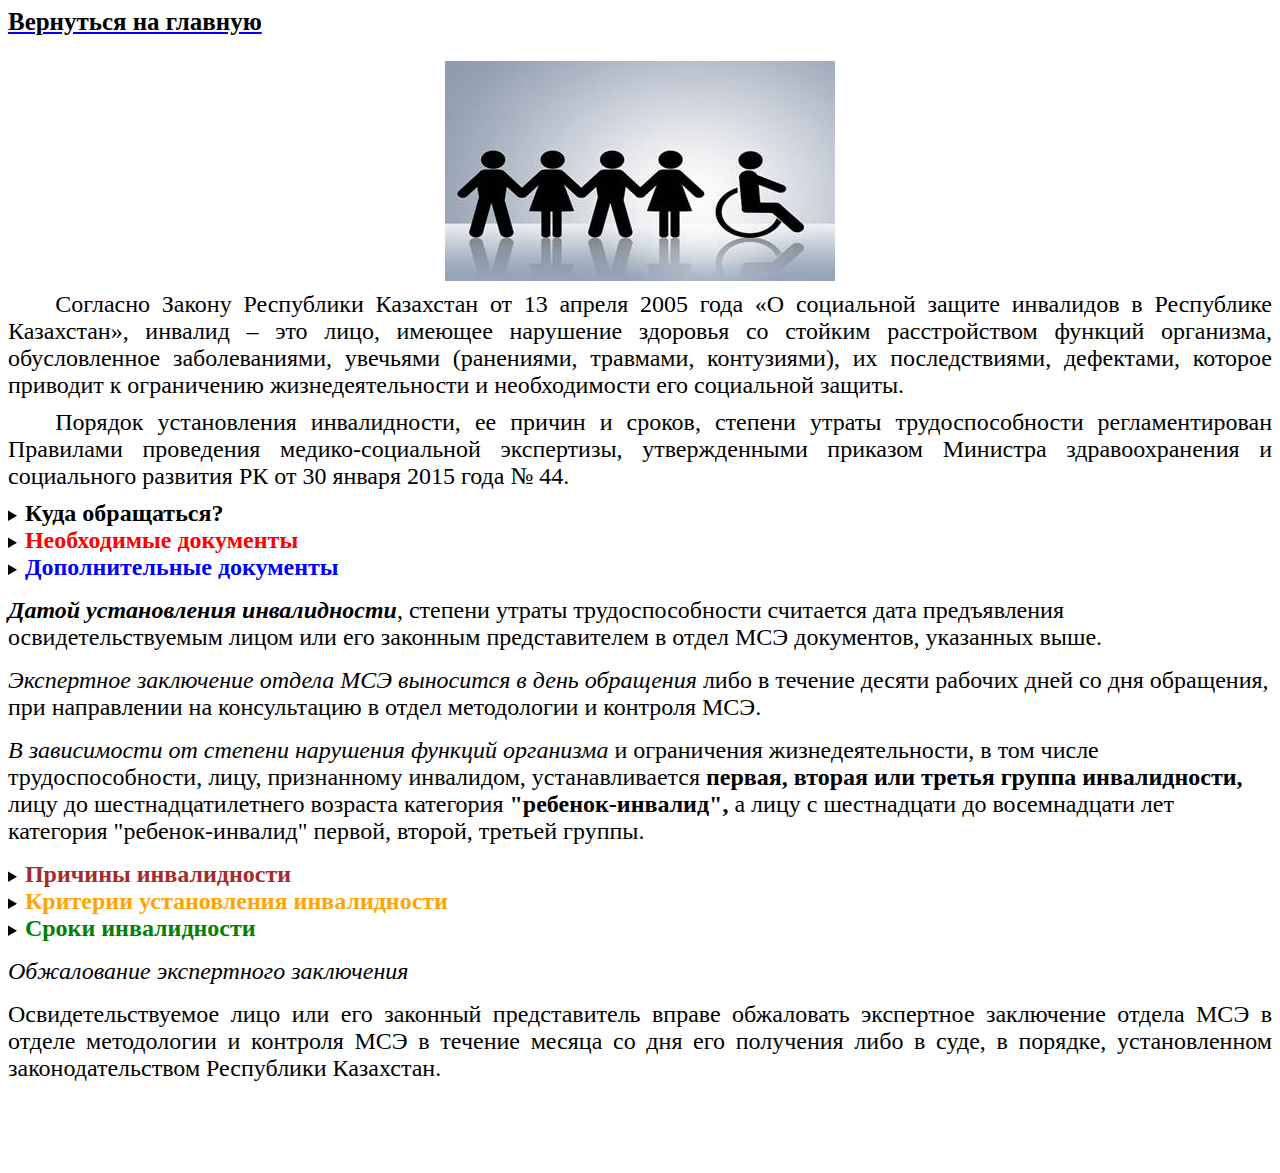
<file: установление инвалидности.html>
<html>

<head>
    <meta http-equiv="Content-Type" content="text/html; charset=utf-8">
    <title>Установление инвалидности</title>
</head>

<body>

    <a href="#" onclick="history.back();return false;"></P><span style='font-size:16.0pt;color:black;'><b></b><H3 ALIGN="left">Вернуться на главную</H3></span></a>
    <p class=rtejustify align=center style='margin-top:0cm;margin-right:0cm;
margin-bottom:7.5pt;margin-left:0cm;text-align:center;background:white'><span style><img width=390
                height=220 id="_x0000_i1025" src="images/inv.jpg" alt="images/inv.jpg"></span></p>

    <p class=rtejustify style='margin-top:0cm;margin-right:0cm;margin-bottom:7.5pt;
margin-left:0cm;text-align:justify;text-indent:35.45pt;background:white'><span
            style='font-size:18.0pt;color:black'>Согласно Закону Республики Казахстан от 13
            апреля 2005 года «О&nbsp;социальной защите инвалидов в Республике Казахстан»,
            инвалид – это лицо, имеющее нарушение здоровья&nbsp;со стойким
            расстройством</b></em>&nbsp;функций организма, обусловленное заболеваниями,
            увечьями (ранениями, травмами, контузиями), их последствиями, дефектами,
            которое приводит к ограничению жизнедеятельности и необходимости его социальной
            защиты.</span></p>

    <p class=rtejustify style='margin-top:0cm;margin-right:0cm;margin-bottom:7.5pt;
margin-left:0cm;text-align:justify;text-indent:35.45pt;background:white'><span
            style='font-size:18.0pt;color:black'>Порядок установления инвалидности, ее
            причин и сроков, степени утраты трудоспособности регламентирован Правилами
            проведения <span class=GramE>медико-социальной</span> экспертизы, утвержденными
            приказом Министра здравоохранения и социального развития РК от 30 января 2015
            года № 44.</span></p>

    <details>
        <p>
            <left>
                <summary><span style='font-size:18.0pt;color:black'><b>Куда обращаться?</summary>
        </p></b>




        <p class=rtejustify style='margin-top:0cm;margin-right:0cm;margin-bottom:7.5pt;
margin-left:0cm;text-align:justify;text-indent:35.45pt;background:white'><span
                style='font-size:18.0pt;color:black'>Сначала вам нужно&nbsp;<b>обратиться в
                    медицинскую организацию по месту жительства/прикрепления</b></em>&nbsp;– к
                своему участковому врачу либо профильному специалисту организации
                здравоохранения, который определит объем необходимых диагностических и лечебных
                мероприятий, в том числе, по показаниям, стационарного обследования и лечения,
                установит диагноз и степень функциональных нарушений.</span></p>

        <p class=rtejustify style='margin-top:0cm;margin-right:0cm;margin-bottom:7.5pt;
margin-left:0cm;text-align:justify;background:white'><span class=GramE><span
                    style='font-size:18.0pt;color:black'><em><b>После проведения комплекса
                            диагностических, лечебных и реабилитационных мероприятий, при наличии стойких
                            нарушений функций организма</span></b></em><span style='font-size:18.0pt;
color:black'>, медицинские организации направляют на МСЭ лиц не ранее четырех
                    месяцев с момента наступления временной нетрудоспособности или установления
                    диагноза, за исключением лиц с анатомическими дефектами и неизлечимых больных
                    со значительными или резко выраженными нарушениями функций организма и
                    отсутствием реабилитационного потенциала.</span></span></p>

        <p class=rtejustify style='margin-top:0cm;margin-right:0cm;margin-bottom:7.5pt;
margin-left:0cm;text-align:justify;text-indent:35.45pt;background:white'><span style='font-size:18.0pt;color:black'>При
                этом<span class=GramE>,</span>&nbsp;<em><b>полнота,
                        объем</b></em>&nbsp;медицинского обследования
                и&nbsp;<em><b>обоснованность</b></em><b>&nbsp;</b>направления
                лиц на медико-социальную экспертизу (МСЭ)&nbsp;<em><b>обеспечивается
                        председателем врачебно-консультативной комиссии</b></em><b>&nbsp;</b>(ВКК)
                направившей медицинской организации.</span></p>

        <p class=rtejustify style='margin-top:0cm;margin-right:0cm;margin-bottom:7.5pt;
margin-left:0cm;text-align:justify;text-indent:35.45pt;background:white'><span style='font-size:18.0pt;color:black'>МСЭ
                проводится территориальными
                подразделениями Комитета труда, социальной защиты и миграции Министерства труда
                и социальной защиты населения Республики Казахстан (отделы МСЭ).</span></p>

        <p class=rtejustify style='margin-top:0cm;margin-right:0cm;margin-bottom:7.5pt;
margin-left:0cm;text-align:justify;text-indent:35.45pt;background:white'><span
                style='font-size:18.0pt;color:black'>Специалистами отделов МСЭ выносится
                <b>экспертное заключение</b>, коллегиально, на основании осмотра <span
                    class=SpellE>освидетельствуемого</span>
                лица, оценки степени нарушения функций организма и ограничения
                жизнедеятельности, в том числе трудоспособности и рассмотрения представленных
                документов (клинико-функциональных, социальных, профессиональных и других
                данных).</span></p>

        <p class=rtejustify style='margin-top:0cm;margin-right:0cm;margin-bottom:7.5pt;
margin-left:0cm;text-align:justify;text-indent:35.45pt;background:white'><span
                style='font-size:18.0pt;color:black'><b><em>МСЭ проводится по месту постоянного
                        жительства (регистрации)</b></em>, но, в ряде случаев, по заключению ВКК, может
                проводиться на дому, по месту нахождения на лечении в организациях здравоохранения,
                оказывающих стационарную помощь, в учреждениях уголовно-исполнительной системы,
                следственных изоляторах или заочно.</span></p>

    </details>

    <details>
        <p>
            <left>
                <summary><span style='font-size:18.0pt;color:red'><b>Необходимые документы</summary>
        </p></b>

        <p class=MsoNormal style='line-height:normal'><b><u><span style='font-size:
18.0pt;font-family:"Times New Roman","serif"'>Какие документы необходимо
                        сдавать?</span></u></b></p>

        <p class=MsoNormal style='line-height:normal'><span style='font-size:18.0pt;
font-family:"Times New Roman","serif"'>Освидетельствование
                (переосвидетельствование) проводится&nbsp;по&nbsp;<b>заявлению на проведение
                    <span class=GramE>медико-социальной</span> экспертизы</i></b>,&nbsp;с
                представлением следующих документов:</span></p>

        <p class=MsoNormal style='margin-left:36.0pt;text-indent:-18.0pt;line-height:
normal'><span style='font-size:18.0pt;font-family:"Times New Roman","serif"'>1.</span><span
                style='font-size:7.0pt;font-family:"Times New Roman","serif"'>&nbsp;&nbsp;&nbsp;&nbsp;
            </span><span style='font-size:18.0pt;font-family:"Times New Roman","serif"'>направление
                на <span class=GramE>медико-социальную</span> экспертизу, заполняемое
                специалистами организаций здравоохранения. Освидетельствование проводится на
                основании данного направления, не позднее одного месяца с указанной в ней даты
                направления;</span></p>

        <p class=MsoNormal style='margin-left:36.0pt;text-indent:-18.0pt;line-height:
normal'><span style='font-size:18.0pt;font-family:"Times New Roman","serif"'>2.</span><span
                style='font-size:7.0pt;font-family:"Times New Roman","serif"'>&nbsp;&nbsp;&nbsp;&nbsp;
            </span><span style='font-size:18.0pt;font-family:"Times New Roman","serif"'>копия
                медицинской части индивидуальной программы реабилитации пациента (инвалида), в
                случае ее разработки медицинской организацией;</span></p>

        <p class=MsoNormal style='margin-left:36.0pt;text-indent:-18.0pt;line-height:
normal'><span style='font-size:18.0pt;font-family:"Times New Roman","serif"'>3.</span><span
                style='font-size:7.0pt;font-family:"Times New Roman","serif"'>&nbsp;&nbsp;&nbsp;&nbsp;
            </span><span style='font-size:18.0pt;font-family:"Times New Roman","serif"'>копия
                документа, удостоверяющего личность <span class=SpellE>освидетельствуемого</span>
                лица и подлинник для сверки;</span></p>

        <p class=MsoNormal style='margin-left:36.0pt;text-indent:-18.0pt;line-height:
normal'><span style='font-size:18.0pt;font-family:"Times New Roman","serif"'>4.</span><span
                style='font-size:7.0pt;font-family:"Times New Roman","serif"'>&nbsp;&nbsp;&nbsp;&nbsp;
            </span><span style='font-size:18.0pt;font-family:"Times New Roman","serif"'>документ,
                подтверждающий регистрацию по постоянному месту жительства (адресная справка
                либо справка сельского <span class=SpellE>акима</span>). Справка (в
                произвольной форме), подтверждающая факт содержания лица в учреждении
                уголовно-исполнительной системы или следственном изоляторе;</span></p>

        <p class=MsoNormal style='margin-left:36.0pt;text-indent:-18.0pt;line-height:
normal'><span style='font-size:18.0pt;font-family:"Times New Roman","serif"'>5.</span><span
                style='font-size:7.0pt;font-family:"Times New Roman","serif"'>&nbsp;&nbsp;&nbsp;&nbsp;
            </span><span style='font-size:18.0pt;font-family:"Times New Roman","serif"'>медицинская
                карта амбулаторного пациента для анализа динамики заболевания. В случае наличия
                - копии выписок из истории болезни, заключений специалистов и результатов
                обследований;</span></p>

    </details>

    <details>
        <p>
            <left>
                <summary><span style='font-size:18.0pt;color:blue'><b>Дополнительные документы</summary>
        </p></b>

        <p class=MsoNormal style='line-height:normal'><b><i><u><span style='font-size:
18.0pt;font-family:"Times New Roman","serif"'>Кроме того, в определенных случаях
                            предоставляются:</span></u></i></b></p>

        <p class=MsoNormal style='margin-left:36.0pt;text-indent:-18.0pt;line-height:
normal'><span style='font-size:18.0pt;font-family:"Times New Roman","serif"'>6.</span><span
                style='font-size:7.0pt;font-family:"Times New Roman","serif"'>&nbsp;&nbsp;&nbsp;&nbsp;
            </span><span style='font-size:18.0pt;font-family:"Times New Roman","serif"'>копия
                справки (талона) прикрепления к медицинской организации – в случае прикрепления
                к организации ПМСП вне места постоянного проживания (регистрации);</span></p>

        <p class=MsoNormal style='margin-left:36.0pt;text-indent:-18.0pt;line-height:
normal'><span style='font-size:18.0pt;font-family:"Times New Roman","serif"'>7.</span><span
                style='font-size:7.0pt;font-family:"Times New Roman","serif"'>&nbsp;&nbsp;&nbsp;&nbsp;
            </span><span style='font-size:18.0pt;font-family:"Times New Roman","serif"'>лист
                (справка) о временной нетрудоспособности – предоставляется работающим лицом,
                для внесения данных об экспертном заключении;</span></p>

        <p class=MsoNormal style='margin-left:36.0pt;text-indent:-18.0pt;line-height:
normal'><span style='font-size:18.0pt;font-family:"Times New Roman","serif"'>8.</span><span
                style='font-size:7.0pt;font-family:"Times New Roman","serif"'>&nbsp;&nbsp;&nbsp;&nbsp;
            </span><span style='font-size:18.0pt;font-family:"Times New Roman","serif"'>копия
                документа, подтверждающего трудовую деятельность и (или) сведения о характере и
                условиях труда на производстве (заполняется работодателем) – предоставляется (при
                наличии) при первичном освидетельствовании лицом трудоспособного возраста,
                обязательно предоставление в случаях производственных травм или
                профессиональных заболеваний;</span></p>

        <p class=MsoNormal style='margin-left:36.0pt;text-indent:-18.0pt;line-height:
normal'><span style='font-size:18.0pt;font-family:"Times New Roman","serif"'>9.</span><span
                style='font-size:7.0pt;font-family:"Times New Roman","serif"'>&nbsp;&nbsp;&nbsp;&nbsp;
            </span><span style='font-size:18.0pt;font-family:"Times New Roman","serif"'>заключение
                ВКК, представленное не позднее одного месяца со дня его оформления – в случаях
                направления на консультацию, необходимости освидетельствования
                (переосвидетельствования) на дому, в стационаре или заочно, направления на
                формирование или коррекцию ИПР;</span></p>

        <p class=MsoNormal style='margin-left:36.0pt;text-indent:-18.0pt;line-height:
normal'><span style='font-size:18.0pt;font-family:"Times New Roman","serif"'>10.</span><span
                style='font-size:7.0pt;font-family:"Times New Roman","serif"'>&nbsp;&nbsp;&nbsp;&nbsp;
            </span><span style='font-size:18.0pt;font-family:"Times New Roman","serif"'>документ,
                подтверждающий факт участия (или неучастия) в системе обязательного социального
                страхования – предоставляется в случаях первичного установления степени утраты
                общей трудоспособности (УОТ) по данному социальному риску;</span></p>

        <p class=MsoNormal style='margin-left:36.0pt;text-indent:-18.0pt;line-height:
normal'><span class=GramE><span style='font-size:18.0pt;font-family:"Times New Roman","serif"'>11.</span><span
                    style='font-size:7.0pt;font-family:"Times New Roman","serif"'>&nbsp;&nbsp;&nbsp;&nbsp;
                </span><span style='font-size:18.0pt;font-family:"Times New Roman","serif"'>копия
                    акта о несчастном случае, связанном с трудовой деятельностью, по форме,
                    утвержденной приказом Министра здравоохранения и социального развития
                    Республики Казахстан от 28 декабря 2015 года № 1055 &quot;Об утверждении форм
                    по оформлению материалов расследования несчастных случаев, связанных с трудовой
                    деятельностью&quot; и подлинник для сверки – предоставляется лицом, получившим
                    производственную травму или профессиональное заболевание, при первичном
                    установлении степени утраты профессиональной трудоспособности (УПТ</span></span><span
                style='font-size:18.0pt;font-family:"Times New Roman","serif"'>), для
                установления причины УПТ и (или) инвалидности по данному несчастному случаю;</span></p>

        <p class=MsoNormal style='margin-left:36.0pt;text-indent:-18.0pt;line-height:
normal'><span style='font-size:18.0pt;font-family:"Times New Roman","serif"'>12.</span><span
                style='font-size:7.0pt;font-family:"Times New Roman","serif"'>&nbsp;&nbsp;&nbsp;&nbsp;
            </span><span style='font-size:18.0pt;font-family:"Times New Roman","serif"'>копия
                заключения Национального центра гигиены труда и профессиональных заболеваний (в
                произвольной форме), выданного не позднее двухлетней давности, и подлинник для
                сверки – предоставляется лицом, получившим профессиональное заболевание;</span></p>

        <p class=MsoNormal style='margin-left:36.0pt;text-indent:-18.0pt;line-height:
normal'><span style='font-size:18.0pt;font-family:"Times New Roman","serif"'>13.</span><span
                style='font-size:7.0pt;font-family:"Times New Roman","serif"'>&nbsp;&nbsp;&nbsp;&nbsp;
            </span><span style='font-size:18.0pt;font-family:"Times New Roman","serif"'>копия
                документа, выданного уполномоченным органом в соответствующей сфере
                деятельности, установившим причинно-следственную связь, и подлинник для сверки
                – предоставляется один раз для определения причины инвалидности, связанной с
                ранением, контузией, травмой, увечьем, заболеванием;</span></p>

        <p class=MsoNormal style='margin-left:36.0pt;text-indent:-18.0pt;line-height:
normal'><span style='font-size:18.0pt;font-family:"Times New Roman","serif"'>14.</span><span
                style='font-size:7.0pt;font-family:"Times New Roman","serif"'>&nbsp;&nbsp;&nbsp;&nbsp;
            </span><span style='font-size:18.0pt;font-family:"Times New Roman","serif"'>копия
                решения суда о причинно-следственной связи травмы или заболевания с исполнением
                трудовых (служебных) обязанностей и подлинник для сверки – предоставляется
                лицом, получившим производственную травму или профессиональное заболевание в
                случае прекращения деятельности работодателя – индивидуального предпринимателя
                или ликвидации юридического лица;</span></p>

        <p class=MsoNormal style='margin-left:36.0pt;text-indent:-18.0pt;line-height:
normal'><span style='font-size:18.0pt;font-family:"Times New Roman","serif"'>15.</span><span
                style='font-size:7.0pt;font-family:"Times New Roman","serif"'>&nbsp;&nbsp;&nbsp;&nbsp;
            </span><span style='font-size:18.0pt;font-family:"Times New Roman","serif"'>акт
                обследования жилищно-бытовых условий инвалида – предоставляется инвалидом или
                его законным представителем, для разработки социальной и профессиональной части
                ИПР на улучшение жилищно-бытовых условий. Акт обследования жилищно-бытовых
                условий проводится специалистами местных исполнительных органов;</span></p>

        <p class=MsoNormal style='margin-left:36.0pt;text-indent:-18.0pt;line-height:
normal'><span style='font-size:18.0pt;font-family:"Times New Roman","serif"'>16.</span><span
                style='font-size:7.0pt;font-family:"Times New Roman","serif"'>&nbsp;&nbsp;&nbsp;&nbsp;
            </span><span style='font-size:18.0pt;font-family:"Times New Roman","serif"'>при
                подаче заявления законным представителем – копия документа, удостоверяющего
                личность законного представителя; в случае установления опеки (попечительства),
                представляется копия документа, подтверждающего установление опеки
                (попечительства), и подлинники для сверки;</span></p>

        <p class=MsoNormal style='margin-left:36.0pt;text-indent:-18.0pt;line-height:
normal'><span style='font-size:18.0pt;font-family:"Times New Roman","serif"'>17.</span><span
                style='font-size:7.0pt;font-family:"Times New Roman","serif"'>&nbsp;&nbsp;&nbsp;&nbsp;
            </span><span style='font-size:18.0pt;font-family:"Times New Roman","serif"'>справка
                об инвалидности и <span class=GramE>справка</span> о степени утраты общей
                трудоспособности – предоставляются в случаях досрочного переосвидетельствования
                при ухудшении состояния здоровья, с целью изменения причины инвалидности, при
                выявлении фактов представления недостоверных документов, необоснованно
                вынесенного экспертного заключения;</span></p>

        <p class=MsoNormal style='margin-left:36.0pt;text-indent:-18.0pt;line-height:
normal'><span class=GramE><span style='font-size:18.0pt;font-family:"Times New Roman","serif"'>18.</span><span
                    style='font-size:7.0pt;font-family:"Times New Roman","serif"'>&nbsp;&nbsp;&nbsp;&nbsp;
                </span><span style='font-size:18.0pt;font-family:"Times New Roman","serif"'>копия
                    свидетельства о перемене имени, отчества, фамилии по форме, утвержденной
                    приказом Министра юстиции Республики Казахстан от 12 января 2015 года № 9
                    &quot;Об утверждении форм актовых книг государственной регистрации актов
                    гражданского состояния и форм свидетельств, выдаваемых на основании записей в
                    этих книгах&quot; и подлинник для сверки – предоставляется при повторном
                    переосвидетельствовании в случаях совершения государственной регистрации
                    перемены имени, отчества (при его</span></span><span style='font-size:18.0pt;
font-family:"Times New Roman","serif"'> <span class=GramE>наличии</span>),
                фамилии <span class=SpellE>освидетельствуемого</span> лица.</span></p>



        <p class=MsoNormal style='line-height:normal'><span style='font-size:18.0pt;
font-family:"Times New Roman","serif"'>Если сведения в документах, указанных в
                перечне, содержатся в государственных информационных системах и запрашиваются в
                электронном формате, то их представлять не нужно.</span></p>
    </details>

    <p class=MsoNormal style='line-height:normal'><i><span style='font-size:18.0pt;
font-family:"Times New Roman","serif"'><b>Датой установления инвалидности</b></span></i><span
            style='font-size:18.0pt;font-family:"Times New Roman","serif"'>, степени утраты
            трудоспособности считается дата предъявления <span class=SpellE>освидетельствуемым</span>
            лицом или его законным представителем в отдел МСЭ документов, указанных выше.</span></p>

    <p class=MsoNormal style='line-height:normal'><i><span style='font-size:18.0pt;
font-family:"Times New Roman","serif"'>Экспертное заключение отдела МСЭ
                выносится в день обращения</span></i><span style='font-size:18.0pt;font-family:
"Times New Roman","serif"'>&nbsp;либо в течение десяти рабочих дней со дня
            обращения, при направлении на консультацию в отдел методологии и контроля МСЭ.</span></p>

    <p class=MsoNormal style='line-height:normal'><span style='font-size:18.0pt;
font-family:"Times New Roman","serif"'><em>В зависимости от степени нарушения
                функций организма</em> и ограничения жизнедеятельности, в том числе
            трудоспособности, лицу, признанному инвалидом, устанавливается <b>первая, вторая
                или третья группа инвалидности,</b> лицу до шестнадцатилетнего возраста категория
            <b>&quot;ребенок-инвалид&quot;,</b> а лицу с шестнадцати до восемнадцати лет категория
            &quot;ребенок-инвалид&quot; первой, второй, третьей группы.</span></p>

    <details>
        <p>
            <left>
                <summary><span style='font-size:18.0pt;color:brown'><b>Причины инвалидности</summary>
        </p></b>

        <p class=MsoNormal style='line-height:normal'><span style='font-size:18.0pt;
font-family:"Times New Roman","serif"'>При проведении МСЭ определяются&nbsp;<b><i>следующие
                        причины инвалидности</i></b>&nbsp;и (или) степени УОТ:</span></p>

        <p class=MsoNormal style='margin-left:36.0pt;text-indent:-18.0pt;line-height:
normal'><span style='font-size:18.0pt;font-family:"Times New Roman","serif"'>1.</span><span
                style='font-size:7.0pt;font-family:"Times New Roman","serif"'>&nbsp;&nbsp;&nbsp;&nbsp;
            </span><span style='font-size:18.0pt;font-family:"Times New Roman","serif"'>общее
                заболевание;</span></p>

        <p class=MsoNormal style='margin-left:36.0pt;text-indent:-18.0pt;line-height:
normal'><span style='font-size:18.0pt;font-family:"Times New Roman","serif"'>2.</span><span
                style='font-size:7.0pt;font-family:"Times New Roman","serif"'>&nbsp;&nbsp;&nbsp;&nbsp;
            </span><span style='font-size:18.0pt;font-family:"Times New Roman","serif"'>трудовое
                увечье;</span></p>

        <p class=MsoNormal style='margin-left:36.0pt;text-indent:-18.0pt;line-height:
normal'><span style='font-size:18.0pt;font-family:"Times New Roman","serif"'>3.</span><span
                style='font-size:7.0pt;font-family:"Times New Roman","serif"'>&nbsp;&nbsp;&nbsp;&nbsp;
            </span><span style='font-size:18.0pt;font-family:"Times New Roman","serif"'>профессиональное
                заболевание;</span></p>

        <p class=MsoNormal style='margin-left:36.0pt;text-indent:-18.0pt;line-height:
normal'><span style='font-size:18.0pt;font-family:"Times New Roman","serif"'>4.</span><span
                style='font-size:7.0pt;font-family:"Times New Roman","serif"'>&nbsp;&nbsp;&nbsp;&nbsp;
            </span><span style='font-size:18.0pt;font-family:"Times New Roman","serif"'>инвалид
                с детства;</span></p>

        <p class=MsoNormal style='margin-left:36.0pt;text-indent:-18.0pt;line-height:
normal'><span style='font-size:18.0pt;font-family:"Times New Roman","serif"'>5.</span><span
                style='font-size:7.0pt;font-family:"Times New Roman","serif"'>&nbsp;&nbsp;&nbsp;&nbsp;
            </span><span style='font-size:18.0pt;font-family:"Times New Roman","serif"'>дети-инвалиды
                до шестнадцати лет;</span></p>

        <p class=MsoNormal style='margin-left:36.0pt;text-indent:-18.0pt;line-height:
normal'><span style='font-size:18.0pt;font-family:"Times New Roman","serif"'>6.</span><span
                style='font-size:7.0pt;font-family:"Times New Roman","serif"'>&nbsp;&nbsp;&nbsp;&nbsp;
            </span><span style='font-size:18.0pt;font-family:"Times New Roman","serif"'>дети-инвалиды
                с шестнадцати до восемнадцати лет;</span></p>

        <p class=MsoNormal style='margin-left:36.0pt;text-indent:-18.0pt;line-height:
normal'><span style='font-size:18.0pt;font-family:"Times New Roman","serif"'>7.</span><span
                style='font-size:7.0pt;font-family:"Times New Roman","serif"'>&nbsp;&nbsp;&nbsp;&nbsp;
            </span><span style='font-size:18.0pt;font-family:"Times New Roman","serif"'>ранения,
                контузии, увечья, <span class=GramE>заболевания</span> полученные при
                исполнении служебных обязанностей, при прохождении воинской службы, при
                ликвидации последствий аварий на ядерных объектах гражданского или военного
                назначения либо в результате аварийных ситуаций на ядерных объектах, в
                результате несчастного случая, не связанного с исполнением обязанностей военной
                службы (служебных обязанностей), либо заболевания, не связанного с выполнением
                воинского и служебного долга, при условии установления причинно-следственной
                связи уполномоченным органом соответствующей сферы деятельности;</span></p>

        <p class=MsoNormal style='margin-left:36.0pt;text-indent:-18.0pt;line-height:
normal'><span style='font-size:18.0pt;font-family:"Times New Roman","serif"'>8.</span><span
                style='font-size:7.0pt;font-family:"Times New Roman","serif"'>&nbsp;&nbsp;&nbsp;&nbsp;
            </span><span style='font-size:18.0pt;font-family:"Times New Roman","serif"'>инвалиды
                вследствие чрезвычайных экологических ситуаций, в том числе вследствие
                радиационного воздействия при проведении ядерных взрывов и испытаний и (или) их
                последствий при условии установления причинно-следственной связи уполномоченным
                органом, соответствующей сферы деятельности.</span></p>

        <p class=MsoNormal style='line-height:normal'><span style='font-size:18.0pt;
font-family:"Times New Roman","serif"'>При проведении МСЭ работника,
                получившего производственную травму и (или) профессиональное заболевание,
                связанное с исполнением им служебных обязанностей, определяются следующие
                причины утраты профессиональной трудоспособности (УПТ):</span></p>

        <p class=MsoNormal style='margin-left:36.0pt;text-indent:-18.0pt;line-height:
normal'><span style='font-size:18.0pt;font-family:"Times New Roman","serif"'>1.</span><span
                style='font-size:7.0pt;font-family:"Times New Roman","serif"'>&nbsp;&nbsp;&nbsp;&nbsp;
            </span><span style='font-size:18.0pt;font-family:"Times New Roman","serif"'>трудовое
                увечье;</span></p>

        <p class=MsoNormal style='margin-left:36.0pt;text-indent:-18.0pt;line-height:
normal'><span style='font-size:18.0pt;font-family:"Times New Roman","serif"'>2.</span><span
                style='font-size:7.0pt;font-family:"Times New Roman","serif"'>&nbsp;&nbsp;&nbsp;&nbsp;
            </span><span style='font-size:18.0pt;font-family:"Times New Roman","serif"'>профессиональное
                заболевание.</span></p>

        <p class=MsoNormal style='line-height:normal'><i><span style='font-size:18.0pt;
font-family:"Times New Roman","serif"'>Основанием для признания лица инвалидом</span></i><span
                style='font-size:18.0pt;font-family:"Times New Roman","serif"'>&nbsp;является
                одновременное наличие следующих обязательных условий:</span></p>

        <p class=MsoNormal style='margin-left:36.0pt;text-indent:-18.0pt;line-height:
normal'><span style='font-size:18.0pt;font-family:"Times New Roman","serif"'>1.</span><span
                style='font-size:7.0pt;font-family:"Times New Roman","serif"'>&nbsp;&nbsp;&nbsp;&nbsp;
            </span><span style='font-size:18.0pt;font-family:"Times New Roman","serif"'>нарушение
                здоровья со стойкими расстройствами функций организма;</span></p>

        <p class=MsoNormal style='margin-left:36.0pt;text-indent:-18.0pt;line-height:
normal'><span style='font-size:18.0pt;font-family:"Times New Roman","serif"'>2.</span><span
                style='font-size:7.0pt;font-family:"Times New Roman","serif"'>&nbsp;&nbsp;&nbsp;&nbsp;
            </span><span style='font-size:18.0pt;font-family:"Times New Roman","serif"'>ограничение
                жизнедеятельности (полная или частичная утрата лицом способности или
                возможности осуществлять самообслуживание, самостоятельно передвигаться,
                ориентироваться, общаться, контролировать свое поведение, обучаться или
                заниматься трудовой деятельностью);</span></p>

        <p class=MsoNormal style='margin-left:36.0pt;text-indent:-18.0pt;line-height:
normal'><span style='font-size:18.0pt;font-family:"Times New Roman","serif"'>3.</span><span
                style='font-size:7.0pt;font-family:"Times New Roman","serif"'>&nbsp;&nbsp;&nbsp;&nbsp;
            </span><span style='font-size:18.0pt;font-family:"Times New Roman","serif"'>необходимость
                осуществления мер социальной защиты.</span></p>

        <p class=MsoNormal style='line-height:normal'><span style='font-size:18.0pt;
font-family:"Times New Roman","serif"'>Возрастные изменения организма не
                являются основанием для установления группы инвалидности.</span></p>

    </details>

    <details>
        <p>
            <left>
                <summary><span style='font-size:18.0pt;color:orange'><b>Критерии установления инвалидности</summary>
        </p></b>



        <p class=MsoNormal style='line-height:normal'><span style='font-size:18.0pt;
font-family:"Times New Roman","serif"'><b>Критерием для установления первой группы</b>
                инвалидности является стойкое значительно или резко выраженное нарушение
                функций организма, обусловленное заболеваниями, последствиями травм или
                дефектами, приводящее к резко выраженному ограничению способности одной из
                следующих категорий жизнедеятельности либо их сочетанию:</span></p>

        <p class=MsoNormal style='margin-left:36.0pt;text-indent:-18.0pt;line-height:
normal'><span style='font-size:18.0pt;font-family:"Times New Roman","serif"'>1.</span><span
                style='font-size:7.0pt;font-family:"Times New Roman","serif"'>&nbsp;&nbsp;&nbsp;&nbsp;
            </span><span style='font-size:18.0pt;font-family:"Times New Roman","serif"'>к
                самообслуживанию третьей степени;</span></p>

        <p class=MsoNormal style='margin-left:36.0pt;text-indent:-18.0pt;line-height:
normal'><span style='font-size:18.0pt;font-family:"Times New Roman","serif"'>2.</span><span
                style='font-size:7.0pt;font-family:"Times New Roman","serif"'>&nbsp;&nbsp;&nbsp;&nbsp;
            </span><span style='font-size:18.0pt;font-family:"Times New Roman","serif"'>к
                передвижению третьей степени;</span></p>

        <p class=MsoNormal style='margin-left:36.0pt;text-indent:-18.0pt;line-height:
normal'><span style='font-size:18.0pt;font-family:"Times New Roman","serif"'>3.</span><span
                style='font-size:7.0pt;font-family:"Times New Roman","serif"'>&nbsp;&nbsp;&nbsp;&nbsp;
            </span><span style='font-size:18.0pt;font-family:"Times New Roman","serif"'>к
                трудовой деятельности (трудоспособности) третьей степени;</span></p>

        <p class=MsoNormal style='margin-left:36.0pt;text-indent:-18.0pt;line-height:
normal'><span style='font-size:18.0pt;font-family:"Times New Roman","serif"'>4.</span><span
                style='font-size:7.0pt;font-family:"Times New Roman","serif"'>&nbsp;&nbsp;&nbsp;&nbsp;
            </span><span style='font-size:18.0pt;font-family:"Times New Roman","serif"'>к
                обучению третьей степени;</span></p>

        <p class=MsoNormal style='margin-left:36.0pt;text-indent:-18.0pt;line-height:
normal'><span style='font-size:18.0pt;font-family:"Times New Roman","serif"'>5.</span><span
                style='font-size:7.0pt;font-family:"Times New Roman","serif"'>&nbsp;&nbsp;&nbsp;&nbsp;
            </span><span style='font-size:18.0pt;font-family:"Times New Roman","serif"'>к
                ориентации третьей степени;</span></p>

        <p class=MsoNormal style='margin-left:36.0pt;text-indent:-18.0pt;line-height:
normal'><span style='font-size:18.0pt;font-family:"Times New Roman","serif"'>6.</span><span
                style='font-size:7.0pt;font-family:"Times New Roman","serif"'>&nbsp;&nbsp;&nbsp;&nbsp;
            </span><span style='font-size:18.0pt;font-family:"Times New Roman","serif"'>к
                общению третьей степени;</span></p>

        <p class=MsoNormal style='margin-left:36.0pt;text-indent:-18.0pt;line-height:
normal'><span style='font-size:18.0pt;font-family:"Times New Roman","serif"'>7.</span><span
                style='font-size:7.0pt;font-family:"Times New Roman","serif"'>&nbsp;&nbsp;&nbsp;&nbsp;
            </span><span class=GramE><span style='font-size:18.0pt;font-family:"Times New Roman","serif"'>контроля
                    за</span></span><span style='font-size:18.0pt;font-family:"Times New Roman","serif"'>
                своим поведением третьей степени.</span></p>

        <p class=MsoNormal style='line-height:normal'><span style='font-size:18.0pt;
font-family:"Times New Roman","serif"'><b>Критерием для установления второй группы
                    инвалидности</b> является стойкое выраженное нарушение функций организма,
                обусловленное заболеваниями, последствиями травм или дефектами, приводящее к
                выраженному ограничению способности одной из следующих категорий
                жизнедеятельности либо их сочетанию:</span></p>

        <p class=MsoNormal style='margin-left:36.0pt;text-indent:-18.0pt;line-height:
normal'><span style='font-size:18.0pt;font-family:"Times New Roman","serif"'>1.</span><span
                style='font-size:7.0pt;font-family:"Times New Roman","serif"'>&nbsp;&nbsp;&nbsp;&nbsp;
            </span><span style='font-size:18.0pt;font-family:"Times New Roman","serif"'>к
                самообслуживанию второй степени;</span></p>

        <p class=MsoNormal style='margin-left:36.0pt;text-indent:-18.0pt;line-height:
normal'><span style='font-size:18.0pt;font-family:"Times New Roman","serif"'>2.</span><span
                style='font-size:7.0pt;font-family:"Times New Roman","serif"'>&nbsp;&nbsp;&nbsp;&nbsp;
            </span><span style='font-size:18.0pt;font-family:"Times New Roman","serif"'>к
                передвижению второй степени;</span></p>

        <p class=MsoNormal style='margin-left:36.0pt;text-indent:-18.0pt;line-height:
normal'><span style='font-size:18.0pt;font-family:"Times New Roman","serif"'>3.</span><span
                style='font-size:7.0pt;font-family:"Times New Roman","serif"'>&nbsp;&nbsp;&nbsp;&nbsp;
            </span><span style='font-size:18.0pt;font-family:"Times New Roman","serif"'>к
                трудовой деятельности (трудоспособности) второй степени;</span></p>

        <p class=MsoNormal style='margin-left:36.0pt;text-indent:-18.0pt;line-height:
normal'><span style='font-size:18.0pt;font-family:"Times New Roman","serif"'>4.</span><span
                style='font-size:7.0pt;font-family:"Times New Roman","serif"'>&nbsp;&nbsp;&nbsp;&nbsp;
            </span><span style='font-size:18.0pt;font-family:"Times New Roman","serif"'>к
                обучению второй степени;</span></p>

        <p class=MsoNormal style='margin-left:36.0pt;text-indent:-18.0pt;line-height:
normal'><span style='font-size:18.0pt;font-family:"Times New Roman","serif"'>5.</span><span
                style='font-size:7.0pt;font-family:"Times New Roman","serif"'>&nbsp;&nbsp;&nbsp;&nbsp;
            </span><span style='font-size:18.0pt;font-family:"Times New Roman","serif"'>к
                ориентации второй степени;</span></p>

        <p class=MsoNormal style='margin-left:36.0pt;text-indent:-18.0pt;line-height:
normal'><span style='font-size:18.0pt;font-family:"Times New Roman","serif"'>6.</span><span
                style='font-size:7.0pt;font-family:"Times New Roman","serif"'>&nbsp;&nbsp;&nbsp;&nbsp;
            </span><span style='font-size:18.0pt;font-family:"Times New Roman","serif"'>к
                общению второй степени;</span></p>

        <p class=MsoNormal style='margin-left:36.0pt;text-indent:-18.0pt;line-height:
normal'><span style='font-size:18.0pt;font-family:"Times New Roman","serif"'>7.</span><span
                style='font-size:7.0pt;font-family:"Times New Roman","serif"'>&nbsp;&nbsp;&nbsp;&nbsp;
            </span><span class=GramE><span style='font-size:18.0pt;font-family:"Times New Roman","serif"'>контроля
                    за</span></span><span style='font-size:18.0pt;font-family:"Times New Roman","serif"'>
                своим поведением второй степени.</span></p>

        <p class=MsoNormal style='line-height:normal'><span style='font-size:18.0pt;
font-family:"Times New Roman","serif"'><b>Критерием для установления третьей
                    группы инвалидности</b> является стойкое умеренно выраженное нарушение функций
                организма, обусловленное заболеваниями, последствиями травм или дефектами,
                приводящее к умеренно выраженному ограничению способности одной из следующих
                категорий жизнедеятельности или их сочетанию:</span></p>

        <p class=MsoNormal style='margin-left:36.0pt;text-indent:-18.0pt;line-height:
normal'><span style='font-size:18.0pt;font-family:"Times New Roman","serif"'>1.</span><span
                style='font-size:7.0pt;font-family:"Times New Roman","serif"'>&nbsp;&nbsp;&nbsp;&nbsp;
            </span><span style='font-size:18.0pt;font-family:"Times New Roman","serif"'>к
                самообслуживанию первой степени;</span></p>

        <p class=MsoNormal style='margin-left:36.0pt;text-indent:-18.0pt;line-height:
normal'><span style='font-size:18.0pt;font-family:"Times New Roman","serif"'>2.</span><span
                style='font-size:7.0pt;font-family:"Times New Roman","serif"'>&nbsp;&nbsp;&nbsp;&nbsp;
            </span><span style='font-size:18.0pt;font-family:"Times New Roman","serif"'>к
                передвижению первой степени;</span></p>

        <p class=MsoNormal style='margin-left:36.0pt;text-indent:-18.0pt;line-height:
normal'><span style='font-size:18.0pt;font-family:"Times New Roman","serif"'>3.</span><span
                style='font-size:7.0pt;font-family:"Times New Roman","serif"'>&nbsp;&nbsp;&nbsp;&nbsp;
            </span><span style='font-size:18.0pt;font-family:"Times New Roman","serif"'>к
                трудовой деятельности (трудоспособности) первой степени;</span></p>

        <p class=MsoNormal style='margin-left:36.0pt;text-indent:-18.0pt;line-height:
normal'><span style='font-size:18.0pt;font-family:"Times New Roman","serif"'>4.</span><span
                style='font-size:7.0pt;font-family:"Times New Roman","serif"'>&nbsp;&nbsp;&nbsp;&nbsp;
            </span><span style='font-size:18.0pt;font-family:"Times New Roman","serif"'>к
                обучению первой степени;</span></p>

        <p class=MsoNormal style='margin-left:36.0pt;text-indent:-18.0pt;line-height:
normal'><span style='font-size:18.0pt;font-family:"Times New Roman","serif"'>5.</span><span
                style='font-size:7.0pt;font-family:"Times New Roman","serif"'>&nbsp;&nbsp;&nbsp;&nbsp;
            </span><span style='font-size:18.0pt;font-family:"Times New Roman","serif"'>к
                ориентации первой степени;</span></p>

        <p class=MsoNormal style='margin-left:36.0pt;text-indent:-18.0pt;line-height:
normal'><span style='font-size:18.0pt;font-family:"Times New Roman","serif"'>6.</span><span
                style='font-size:7.0pt;font-family:"Times New Roman","serif"'>&nbsp;&nbsp;&nbsp;&nbsp;
            </span><span style='font-size:18.0pt;font-family:"Times New Roman","serif"'>к
                общению первой степени;</span></p>

        <p class=MsoNormal style='margin-left:36.0pt;text-indent:-18.0pt;line-height:
normal'><span style='font-size:18.0pt;font-family:"Times New Roman","serif"'>7.</span><span
                style='font-size:7.0pt;font-family:"Times New Roman","serif"'>&nbsp;&nbsp;&nbsp;&nbsp;
            </span><span class=GramE><span style='font-size:18.0pt;font-family:"Times New Roman","serif"'>контроля
                    за</span></span><span style='font-size:18.0pt;font-family:"Times New Roman","serif"'>
                своим поведением первой степени.</span></p>

    </details>
    <details>
        <p>
            <left>
                <summary><span style='font-size:18.0pt;color:green'><b>Сроки инвалидности</summary>
        </p></b>


        <p class=MsoNormal style='line-height:normal'><span style='font-size:18.0pt;
font-family:"Times New Roman","serif"'><b>Инвалидность устанавливается на
                    следующие сроки:</b></span></p>

        <ul style='margin-top:0cm' type=disc>
            <li class=MsoNormal style='line-height:normal;'><span style='font-size:18.0pt;font-family:"Times New Roman","serif";'>лицам до шестнадцатилетнего
                    возраста – 6 месяцев, 1 год, 2 года, на 5 лет и до достижения
                    шестнадцатилетнего возраста;</span><span style>
                    <o:p></o:p>
                </span></li>
            <li class=MsoNormal style='line-height:normal;'><span style='font-size:18.0pt;font-family:"Times New Roman","serif";'>лицам с шестнадцатилетнего до восемнадцатилетнего
                    возраста – 6 месяцев, 1 год, до достижения восемнадцатилетнего возраста;</span><span
                    style>
                    <o:p></o:p>
                </span></li>
            <li class=MsoNormal style='line-height:normal;'><span style='font-size:18.0pt;font-family:"Times New Roman","serif";'>лицам старше
                    восемнадцатилетнего возраста – 6 месяцев, 1 год, 2 года или без срока
                    переосвидетельствования.</span><span style>
                    <o:p></o:p>
                </span></li>
        </ul>

        <p class=MsoNormal style='line-height:normal'><span style='font-size:18.0pt;
font-family:"Times New Roman","serif"'><b>Инвалидность без срока
                    переосвидетельствования устанавливается:</b></span></p>

        <ul style='margin-top:0cm' type=disc>
            <li class=MsoNormal style='line-height:normal;'><span style='font-size:18.0pt;font-family:"Times New Roman","serif";'>согласно Перечню необратимых
                    анатомических дефектов;</span><span style>
                    <o:p></o:p>
                </span></li>
            <li class=MsoNormal style='line-height:normal'><span style='font-size:18.0pt;font-family:"Times New Roman","serif";'>при стойких, необратимых
                    изменениях и нарушениях функций организма, неэффективности проведенных
                    реабилитационных мероприятий, стабильности группы инвалидности и
                    динамическом наблюдении за инвалидом первой группы не менее четырех лет,
                    второй - не менее пяти лет, третьей - не менее шести лет;</span><span
                    style>
                    <o:p></o:p>
                </span></li>
            <li class=MsoNormal style='line-height:normal'><span style='font-size:18.0pt;font-family:"Times New Roman","serif";'>при неблагоприятном
                    реабилитационном прогнозе лицам пенсионного возраста.</span><span
                    style>
                    <o:p></o:p>
                </span></li>
        </ul>

    </details>
    <p class=MsoNormal style='margin-bottom:7.5pt;line-height:normal;background:
white'><i><span style='font-size:18.0pt;font-family:
"Times New Roman","serif";color:black'>Обжалование
                экспертного заключения</span></i><span style='font-size:18.0pt;font-family:"Times New Roman","serif";
color:black'>
            <o:p></o:p>
        </span></p>

    <p class=MsoNormal style='margin-bottom:7.5pt;text-align:justify;line-height:
normal;background:white'><span class=SpellE><span style='font-size:18.0pt;
font-family:"Times New Roman","serif";color:black'>Освидетельствуемое</span></span><span style='font-size:18.0pt;font-family:"Times New Roman","serif";
color:black'> лицо или его законный
            представитель вправе обжаловать экспертное заключение отдела МСЭ в отделе
            методологии и контроля МСЭ в течение месяца со дня его получения либо в суде, в
            порядке, установленном законодательством Республики Казахстан.<o:p></o:p></span></p>

    <p class=MsoNormal style='line-height:normal'><span style='font-size:12.0pt'>
            <o:p>&nbsp;</o:p>
        </span></p>

    <p class=MsoNormal style='line-height:normal'><span style='font-size:16.0pt;
font-family:"Times New Roman","serif"'>&nbsp;</span><span
            style='font-size:12.0pt'>
            <o:p></o:p>
        </span></p>


    </div>

</body>

</html>
</file>
